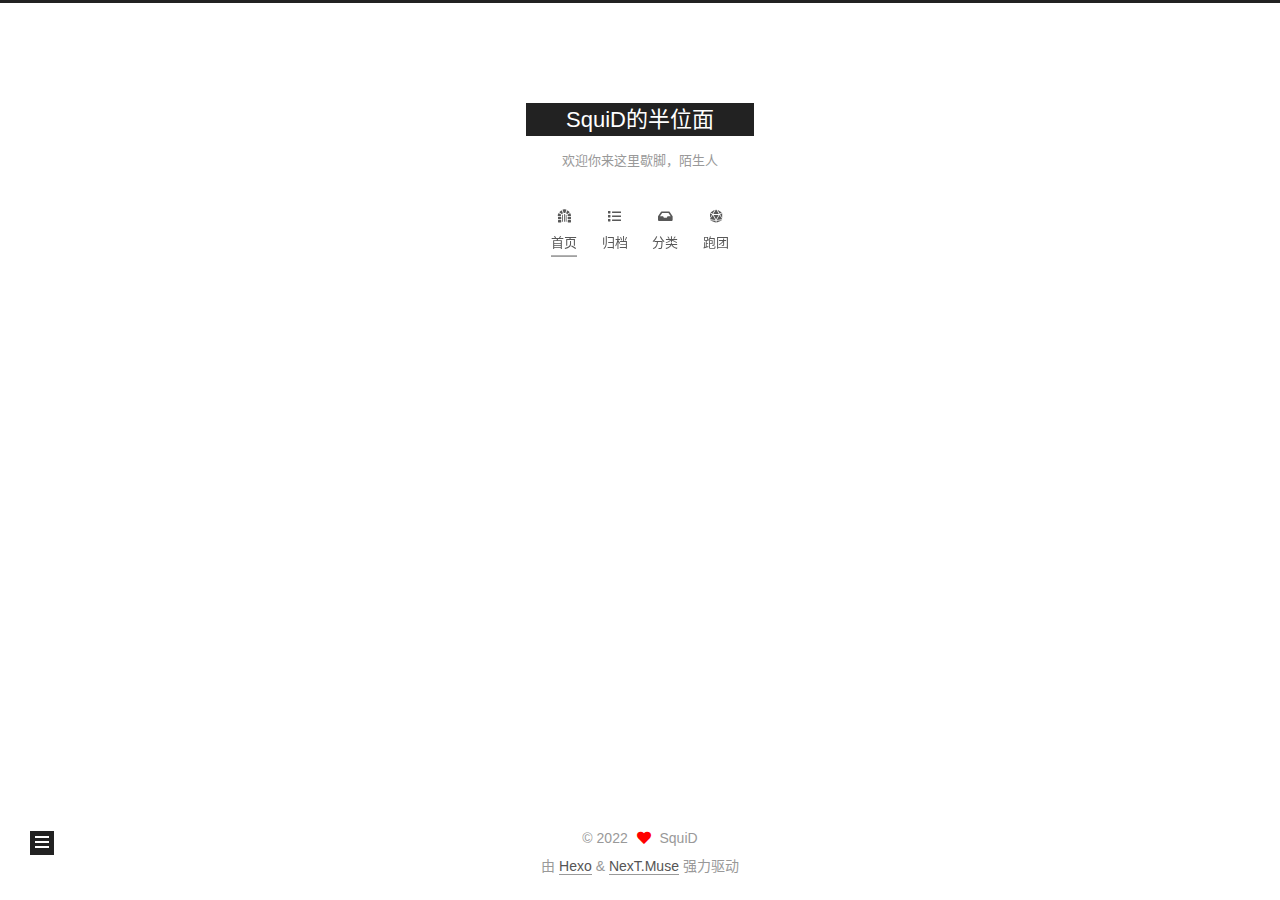
<file: index.html>
<!DOCTYPE html>
<html lang="zh-CN">
<head>
  <meta charset="UTF-8">
<meta name="viewport" content="width=device-width, initial-scale=1, maximum-scale=2">
<meta name="theme-color" content="#222">
<meta name="generator" content="Hexo 6.2.0">
  <link rel="apple-touch-icon" sizes="180x180" href="/images/apple-touch-icon-next.png">
  <link rel="icon" type="image/png" sizes="32x32" href="/images/favicon-32x32-next.png">
  <link rel="icon" type="image/png" sizes="16x16" href="/images/favicon-16x16-next.png">
  <link rel="mask-icon" href="/images/logo.svg" color="#222">

<link rel="stylesheet" href="/css/main.css">


<link rel="stylesheet" href="/lib/font-awesome/css/all.min.css">

<script id="hexo-configurations">
    var NexT = window.NexT || {};
    var CONFIG = {"hostname":"example.com","root":"/","scheme":"Muse","version":"7.8.0","exturl":false,"sidebar":{"position":"left","display":"post","padding":18,"offset":12,"onmobile":false},"copycode":{"enable":false,"show_result":false,"style":null},"back2top":{"enable":true,"sidebar":false,"scrollpercent":false},"bookmark":{"enable":false,"color":"#222","save":"auto"},"fancybox":false,"mediumzoom":false,"lazyload":false,"pangu":false,"comments":{"style":"tabs","active":null,"storage":true,"lazyload":false,"nav":null},"algolia":{"hits":{"per_page":10},"labels":{"input_placeholder":"Search for Posts","hits_empty":"We didn't find any results for the search: ${query}","hits_stats":"${hits} results found in ${time} ms"}},"localsearch":{"enable":false,"trigger":"auto","top_n_per_article":1,"unescape":false,"preload":false},"motion":{"enable":true,"async":false,"transition":{"post_block":"fadeIn","post_header":"slideDownIn","post_body":"slideDownIn","coll_header":"slideLeftIn","sidebar":"slideUpIn"}}};
  </script>

  <meta property="og:type" content="website">
<meta property="og:title" content="SquiD的半位面">
<meta property="og:url" content="http://example.com/index.html">
<meta property="og:site_name" content="SquiD的半位面">
<meta property="og:locale" content="zh_CN">
<meta property="article:author" content="SquiD">
<meta name="twitter:card" content="summary">

<link rel="canonical" href="http://example.com/">


<script id="page-configurations">
  // https://hexo.io/docs/variables.html
  CONFIG.page = {
    sidebar: "",
    isHome : true,
    isPost : false,
    lang   : 'zh-CN'
  };
</script>

  <title>SquiD的半位面</title>
  






  <noscript>
  <style>
  .use-motion .brand,
  .use-motion .menu-item,
  .sidebar-inner,
  .use-motion .post-block,
  .use-motion .pagination,
  .use-motion .comments,
  .use-motion .post-header,
  .use-motion .post-body,
  .use-motion .collection-header { opacity: initial; }

  .use-motion .site-title,
  .use-motion .site-subtitle {
    opacity: initial;
    top: initial;
  }

  .use-motion .logo-line-before i { left: initial; }
  .use-motion .logo-line-after i { right: initial; }
  </style>
</noscript>

</head>

<body itemscope itemtype="http://schema.org/WebPage">
  <div class="container use-motion">
    <div class="headband"></div>

    <header class="header" itemscope itemtype="http://schema.org/WPHeader">
      <div class="header-inner"><div class="site-brand-container">
  <div class="site-nav-toggle">
    <div class="toggle" aria-label="切换导航栏">
      <span class="toggle-line toggle-line-first"></span>
      <span class="toggle-line toggle-line-middle"></span>
      <span class="toggle-line toggle-line-last"></span>
    </div>
  </div>

  <div class="site-meta">

    <a href="/" class="brand" rel="start">
      <span class="logo-line-before"><i></i></span>
      <h1 class="site-title">SquiD的半位面</h1>
      <span class="logo-line-after"><i></i></span>
    </a>
      <p class="site-subtitle" itemprop="description">欢迎你来这里歇脚，陌生人</p>
  </div>

  <div class="site-nav-right">
    <div class="toggle popup-trigger">
    </div>
  </div>
</div>




<nav class="site-nav">
  <ul id="menu" class="main-menu menu">
        <li class="menu-item menu-item-home">

    <a href="/" rel="section"><i class="fa fa-dungeon fa-fw"></i>首页</a>

  </li>
        <li class="menu-item menu-item-archives">

    <a href="/archives/" rel="section"><i class="fa fa-list fa-fw"></i>归档</a>

  </li>
        <li class="menu-item menu-item-categories">

    <a href="/categories/" rel="section"><i class="fa fa-inbox fa-fw"></i>分类</a>

  </li>
        <li class="menu-item menu-item-trpg">

    <a href="/trpg/" rel="section"><i class="fa fa-dice-d20 fa-fw"></i>跑团</a>

  </li>
  </ul>
</nav>




</div>
    </header>

    
  <div class="back-to-top">
    <i class="fa fa-arrow-up"></i>
    <span>0%</span>
  </div>


    <main class="main">
      <div class="main-inner">
        <div class="content-wrap">
          

          <div class="content index posts-expand">
            
      
  
  
  <article itemscope itemtype="http://schema.org/Article" class="post-block" lang="zh-CN">
    <link itemprop="mainEntityOfPage" href="http://example.com/2022/06/09/%E6%AC%A2%E8%BF%8E%E6%9D%A5%E5%88%B0SquiD%E7%9A%84%E5%8D%8A%E4%BD%8D%E9%9D%A2/">

    <span hidden itemprop="author" itemscope itemtype="http://schema.org/Person">
      <meta itemprop="image" content="/images/avatar.gif">
      <meta itemprop="name" content="SquiD">
      <meta itemprop="description" content="">
    </span>

    <span hidden itemprop="publisher" itemscope itemtype="http://schema.org/Organization">
      <meta itemprop="name" content="SquiD的半位面">
    </span>
      <header class="post-header">
        <h2 class="post-title" itemprop="name headline">
          
            <a href="/2022/06/09/%E6%AC%A2%E8%BF%8E%E6%9D%A5%E5%88%B0SquiD%E7%9A%84%E5%8D%8A%E4%BD%8D%E9%9D%A2/" class="post-title-link" itemprop="url">欢迎来到SquiD的半位面</a>
        </h2>

        <div class="post-meta">
            <span class="post-meta-item">
              <span class="post-meta-item-icon">
                <i class="far fa-calendar"></i>
              </span>
              <span class="post-meta-item-text">发表于</span>
              

              <time title="创建时间：2022-06-09 20:53:24 / 修改时间：21:25:51" itemprop="dateCreated datePublished" datetime="2022-06-09T20:53:24+08:00">2022-06-09</time>
            </span>

          

        </div>
      </header>

    
    
    
    <div class="post-body" itemprop="articleBody">

      
          <p>伴随着一点闲暇时光、一点灵机一动、一点奇思妙想和一点小小的研究，SquiD依照远古的资料创造了这个半位面！而正在阅读这篇文章的你，穿越了雾之彼端来到了此地，欢迎你！<br>如你所见，此地现在空空如也。不过这里会一点点建设起来。这里会充满我所喜爱之物（毕竟是我自己的半位面）。会有跑团，会有随笔，会有音乐……相信这里不久后就会变得热闹非凡！但现在我们需要一点时间来调整。<br>如果你看到了这里，那么很荣幸你也将成为SquiD半位面的见证人之一，让我们穿越迷雾踏上更遥远的征途吧！</p>

      
    </div>

    
    
    
      <footer class="post-footer">
        <div class="post-eof"></div>
      </footer>
  </article>
  
  
  


  



          </div>
          

<script>
  window.addEventListener('tabs:register', () => {
    let { activeClass } = CONFIG.comments;
    if (CONFIG.comments.storage) {
      activeClass = localStorage.getItem('comments_active') || activeClass;
    }
    if (activeClass) {
      let activeTab = document.querySelector(`a[href="#comment-${activeClass}"]`);
      if (activeTab) {
        activeTab.click();
      }
    }
  });
  if (CONFIG.comments.storage) {
    window.addEventListener('tabs:click', event => {
      if (!event.target.matches('.tabs-comment .tab-content .tab-pane')) return;
      let commentClass = event.target.classList[1];
      localStorage.setItem('comments_active', commentClass);
    });
  }
</script>

        </div>
          
  
  <div class="toggle sidebar-toggle">
    <span class="toggle-line toggle-line-first"></span>
    <span class="toggle-line toggle-line-middle"></span>
    <span class="toggle-line toggle-line-last"></span>
  </div>

  <aside class="sidebar">
    <div class="sidebar-inner">

      <ul class="sidebar-nav motion-element">
        <li class="sidebar-nav-toc">
          文章目录
        </li>
        <li class="sidebar-nav-overview">
          站点概览
        </li>
      </ul>

      <!--noindex-->
      <div class="post-toc-wrap sidebar-panel">
      </div>
      <!--/noindex-->

      <div class="site-overview-wrap sidebar-panel">
        <div class="site-author motion-element" itemprop="author" itemscope itemtype="http://schema.org/Person">
  <p class="site-author-name" itemprop="name">SquiD</p>
  <div class="site-description" itemprop="description"></div>
</div>
<div class="site-state-wrap motion-element">
  <nav class="site-state">
      <div class="site-state-item site-state-posts">
          <a href="/archives/">
        
          <span class="site-state-item-count">1</span>
          <span class="site-state-item-name">日志</span>
        </a>
      </div>
  </nav>
</div>



      </div>

    </div>
  </aside>
  <div id="sidebar-dimmer"></div>


      </div>
    </main>

    <footer class="footer">
      <div class="footer-inner">
        

        

<div class="copyright">
  
  &copy; 
  <span itemprop="copyrightYear">2022</span>
  <span class="with-love">
    <i class="fa fa-heart"></i>
  </span>
  <span class="author" itemprop="copyrightHolder">SquiD</span>
</div>
  <div class="powered-by">由 <a href="https://hexo.io/" class="theme-link" rel="noopener" target="_blank">Hexo</a> & <a href="https://muse.theme-next.org/" class="theme-link" rel="noopener" target="_blank">NexT.Muse</a> 强力驱动
  </div>

        








      </div>
    </footer>
  </div>

  
  <script src="/lib/anime.min.js"></script>
  <script src="/lib/velocity/velocity.min.js"></script>
  <script src="/lib/velocity/velocity.ui.min.js"></script>

<script src="/js/utils.js"></script>

<script src="/js/motion.js"></script>


<script src="/js/schemes/muse.js"></script>


<script src="/js/next-boot.js"></script>




  















  

  

</body>
</html>
</file>
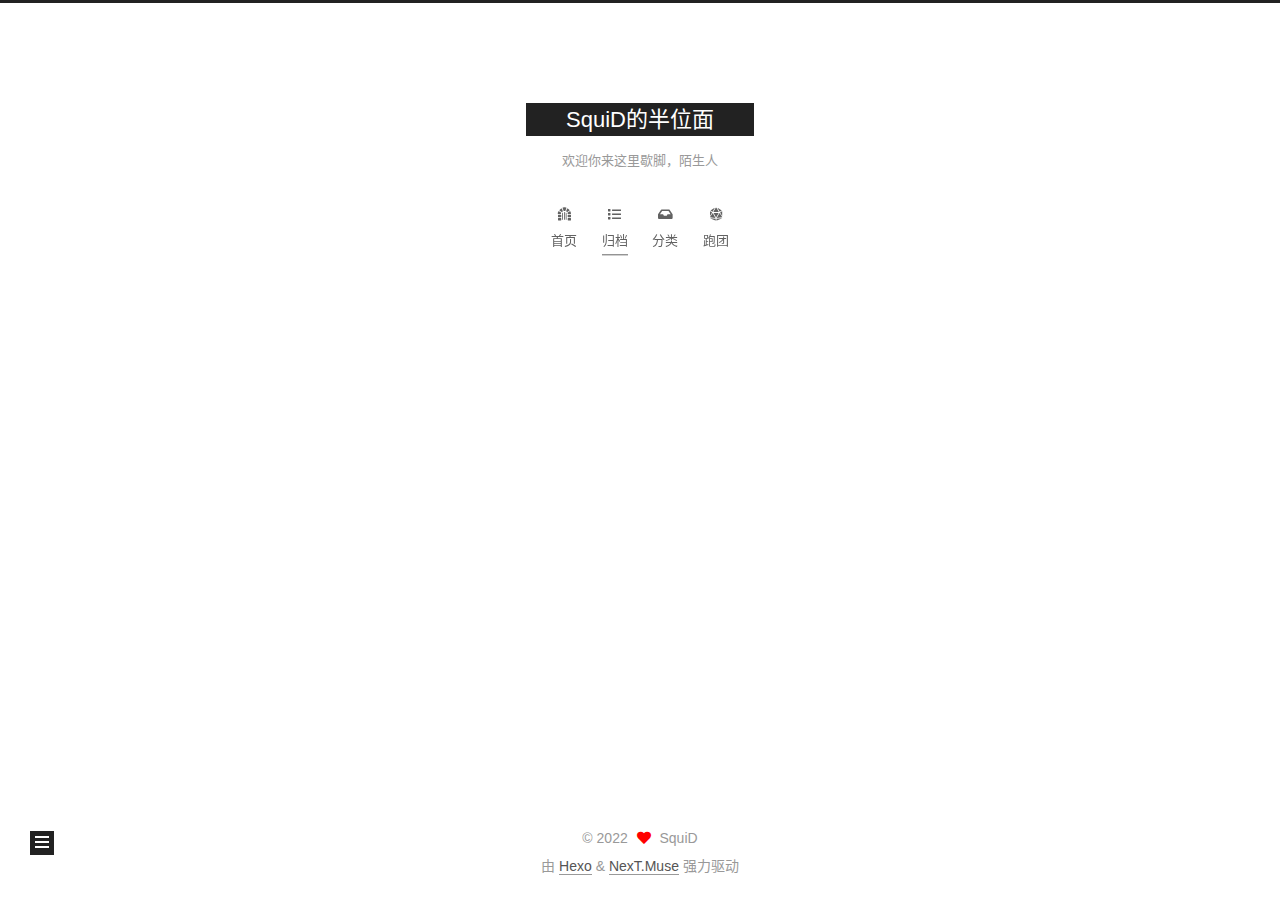
<file: archives/index.html>
<!DOCTYPE html>
<html lang="zh-CN">
<head>
  <meta charset="UTF-8">
<meta name="viewport" content="width=device-width, initial-scale=1, maximum-scale=2">
<meta name="theme-color" content="#222">
<meta name="generator" content="Hexo 6.2.0">
  <link rel="apple-touch-icon" sizes="180x180" href="/images/apple-touch-icon-next.png">
  <link rel="icon" type="image/png" sizes="32x32" href="/images/favicon-32x32-next.png">
  <link rel="icon" type="image/png" sizes="16x16" href="/images/favicon-16x16-next.png">
  <link rel="mask-icon" href="/images/logo.svg" color="#222">

<link rel="stylesheet" href="/css/main.css">


<link rel="stylesheet" href="/lib/font-awesome/css/all.min.css">

<script id="hexo-configurations">
    var NexT = window.NexT || {};
    var CONFIG = {"hostname":"example.com","root":"/","scheme":"Muse","version":"7.8.0","exturl":false,"sidebar":{"position":"left","display":"post","padding":18,"offset":12,"onmobile":false},"copycode":{"enable":false,"show_result":false,"style":null},"back2top":{"enable":true,"sidebar":false,"scrollpercent":false},"bookmark":{"enable":false,"color":"#222","save":"auto"},"fancybox":false,"mediumzoom":false,"lazyload":false,"pangu":false,"comments":{"style":"tabs","active":null,"storage":true,"lazyload":false,"nav":null},"algolia":{"hits":{"per_page":10},"labels":{"input_placeholder":"Search for Posts","hits_empty":"We didn't find any results for the search: ${query}","hits_stats":"${hits} results found in ${time} ms"}},"localsearch":{"enable":false,"trigger":"auto","top_n_per_article":1,"unescape":false,"preload":false},"motion":{"enable":true,"async":false,"transition":{"post_block":"fadeIn","post_header":"slideDownIn","post_body":"slideDownIn","coll_header":"slideLeftIn","sidebar":"slideUpIn"}}};
  </script>

  <meta property="og:type" content="website">
<meta property="og:title" content="SquiD的半位面">
<meta property="og:url" content="http://example.com/archives/index.html">
<meta property="og:site_name" content="SquiD的半位面">
<meta property="og:locale" content="zh_CN">
<meta property="article:author" content="SquiD">
<meta name="twitter:card" content="summary">

<link rel="canonical" href="http://example.com/archives/">


<script id="page-configurations">
  // https://hexo.io/docs/variables.html
  CONFIG.page = {
    sidebar: "",
    isHome : false,
    isPost : false,
    lang   : 'zh-CN'
  };
</script>

  <title>归档 | SquiD的半位面</title>
  






  <noscript>
  <style>
  .use-motion .brand,
  .use-motion .menu-item,
  .sidebar-inner,
  .use-motion .post-block,
  .use-motion .pagination,
  .use-motion .comments,
  .use-motion .post-header,
  .use-motion .post-body,
  .use-motion .collection-header { opacity: initial; }

  .use-motion .site-title,
  .use-motion .site-subtitle {
    opacity: initial;
    top: initial;
  }

  .use-motion .logo-line-before i { left: initial; }
  .use-motion .logo-line-after i { right: initial; }
  </style>
</noscript>

</head>

<body itemscope itemtype="http://schema.org/WebPage">
  <div class="container use-motion">
    <div class="headband"></div>

    <header class="header" itemscope itemtype="http://schema.org/WPHeader">
      <div class="header-inner"><div class="site-brand-container">
  <div class="site-nav-toggle">
    <div class="toggle" aria-label="切换导航栏">
      <span class="toggle-line toggle-line-first"></span>
      <span class="toggle-line toggle-line-middle"></span>
      <span class="toggle-line toggle-line-last"></span>
    </div>
  </div>

  <div class="site-meta">

    <a href="/" class="brand" rel="start">
      <span class="logo-line-before"><i></i></span>
      <h1 class="site-title">SquiD的半位面</h1>
      <span class="logo-line-after"><i></i></span>
    </a>
      <p class="site-subtitle" itemprop="description">欢迎你来这里歇脚，陌生人</p>
  </div>

  <div class="site-nav-right">
    <div class="toggle popup-trigger">
    </div>
  </div>
</div>




<nav class="site-nav">
  <ul id="menu" class="main-menu menu">
        <li class="menu-item menu-item-home">

    <a href="/" rel="section"><i class="fa fa-dungeon fa-fw"></i>首页</a>

  </li>
        <li class="menu-item menu-item-archives">

    <a href="/archives/" rel="section"><i class="fa fa-list fa-fw"></i>归档</a>

  </li>
        <li class="menu-item menu-item-categories">

    <a href="/categories/" rel="section"><i class="fa fa-inbox fa-fw"></i>分类</a>

  </li>
        <li class="menu-item menu-item-trpg">

    <a href="/trpg/" rel="section"><i class="fa fa-dice-d20 fa-fw"></i>跑团</a>

  </li>
  </ul>
</nav>




</div>
    </header>

    
  <div class="back-to-top">
    <i class="fa fa-arrow-up"></i>
    <span>0%</span>
  </div>


    <main class="main">
      <div class="main-inner">
        <div class="content-wrap">
          

          <div class="content archive">
            

  
  
  
  <div class="post-block">
    <div class="posts-collapse">
      <div class="collection-title">
        <span class="collection-header">嗯..! 目前共计 1 篇日志。 继续努力。</span>
      </div>

      
    <div class="collection-year">
      <span class="collection-header">2022</span>
    </div>

  <article itemscope itemtype="http://schema.org/Article">
    <header class="post-header">

      <div class="post-meta">
        <time itemprop="dateCreated"
              datetime="2022-06-09T20:53:24+08:00"
              content="2022-06-09">
          06-09
        </time>
      </div>

      <div class="post-title">
          <a class="post-title-link" href="/2022/06/09/%E6%AC%A2%E8%BF%8E%E6%9D%A5%E5%88%B0SquiD%E7%9A%84%E5%8D%8A%E4%BD%8D%E9%9D%A2/" itemprop="url">
            <span itemprop="name">欢迎来到SquiD的半位面</span>
          </a>
      </div>

    </header>
  </article>


    </div>
  </div>
  
  
  

  



          </div>
          

<script>
  window.addEventListener('tabs:register', () => {
    let { activeClass } = CONFIG.comments;
    if (CONFIG.comments.storage) {
      activeClass = localStorage.getItem('comments_active') || activeClass;
    }
    if (activeClass) {
      let activeTab = document.querySelector(`a[href="#comment-${activeClass}"]`);
      if (activeTab) {
        activeTab.click();
      }
    }
  });
  if (CONFIG.comments.storage) {
    window.addEventListener('tabs:click', event => {
      if (!event.target.matches('.tabs-comment .tab-content .tab-pane')) return;
      let commentClass = event.target.classList[1];
      localStorage.setItem('comments_active', commentClass);
    });
  }
</script>

        </div>
          
  
  <div class="toggle sidebar-toggle">
    <span class="toggle-line toggle-line-first"></span>
    <span class="toggle-line toggle-line-middle"></span>
    <span class="toggle-line toggle-line-last"></span>
  </div>

  <aside class="sidebar">
    <div class="sidebar-inner">

      <ul class="sidebar-nav motion-element">
        <li class="sidebar-nav-toc">
          文章目录
        </li>
        <li class="sidebar-nav-overview">
          站点概览
        </li>
      </ul>

      <!--noindex-->
      <div class="post-toc-wrap sidebar-panel">
      </div>
      <!--/noindex-->

      <div class="site-overview-wrap sidebar-panel">
        <div class="site-author motion-element" itemprop="author" itemscope itemtype="http://schema.org/Person">
  <p class="site-author-name" itemprop="name">SquiD</p>
  <div class="site-description" itemprop="description"></div>
</div>
<div class="site-state-wrap motion-element">
  <nav class="site-state">
      <div class="site-state-item site-state-posts">
          <a href="/archives/">
        
          <span class="site-state-item-count">1</span>
          <span class="site-state-item-name">日志</span>
        </a>
      </div>
  </nav>
</div>



      </div>

    </div>
  </aside>
  <div id="sidebar-dimmer"></div>


      </div>
    </main>

    <footer class="footer">
      <div class="footer-inner">
        

        

<div class="copyright">
  
  &copy; 
  <span itemprop="copyrightYear">2022</span>
  <span class="with-love">
    <i class="fa fa-heart"></i>
  </span>
  <span class="author" itemprop="copyrightHolder">SquiD</span>
</div>
  <div class="powered-by">由 <a href="https://hexo.io/" class="theme-link" rel="noopener" target="_blank">Hexo</a> & <a href="https://muse.theme-next.org/" class="theme-link" rel="noopener" target="_blank">NexT.Muse</a> 强力驱动
  </div>

        








      </div>
    </footer>
  </div>

  
  <script src="/lib/anime.min.js"></script>
  <script src="/lib/velocity/velocity.min.js"></script>
  <script src="/lib/velocity/velocity.ui.min.js"></script>

<script src="/js/utils.js"></script>

<script src="/js/motion.js"></script>


<script src="/js/schemes/muse.js"></script>


<script src="/js/next-boot.js"></script>




  















  

  

</body>
</html>
</file>
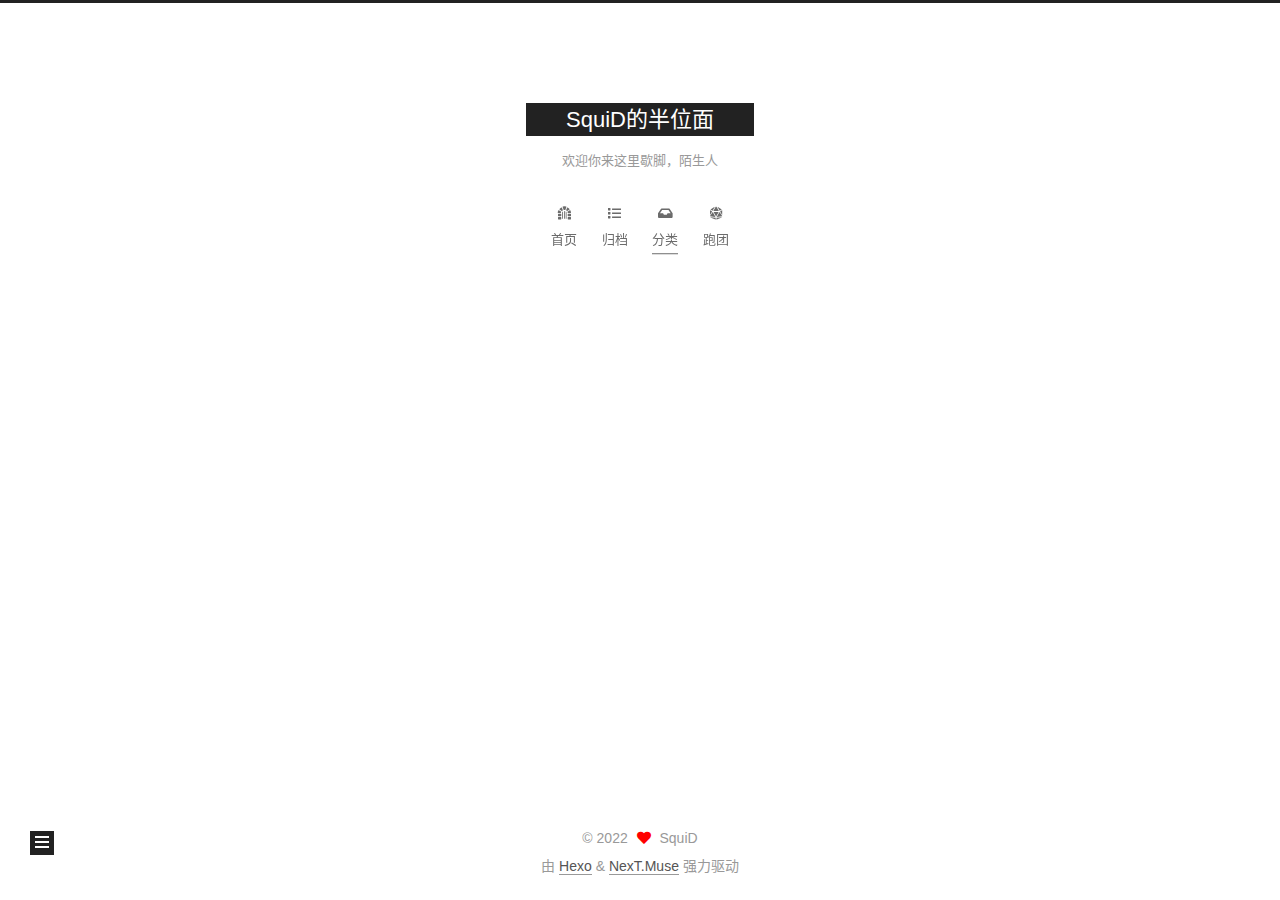
<file: categories/index.html>
<!DOCTYPE html>
<html lang="zh-CN">
<head>
  <meta charset="UTF-8">
<meta name="viewport" content="width=device-width, initial-scale=1, maximum-scale=2">
<meta name="theme-color" content="#222">
<meta name="generator" content="Hexo 6.2.0">
  <link rel="apple-touch-icon" sizes="180x180" href="/images/apple-touch-icon-next.png">
  <link rel="icon" type="image/png" sizes="32x32" href="/images/favicon-32x32-next.png">
  <link rel="icon" type="image/png" sizes="16x16" href="/images/favicon-16x16-next.png">
  <link rel="mask-icon" href="/images/logo.svg" color="#222">

<link rel="stylesheet" href="/css/main.css">


<link rel="stylesheet" href="/lib/font-awesome/css/all.min.css">

<script id="hexo-configurations">
    var NexT = window.NexT || {};
    var CONFIG = {"hostname":"example.com","root":"/","scheme":"Muse","version":"7.8.0","exturl":false,"sidebar":{"position":"left","display":"post","padding":18,"offset":12,"onmobile":false},"copycode":{"enable":false,"show_result":false,"style":null},"back2top":{"enable":true,"sidebar":false,"scrollpercent":false},"bookmark":{"enable":false,"color":"#222","save":"auto"},"fancybox":false,"mediumzoom":false,"lazyload":false,"pangu":false,"comments":{"style":"tabs","active":null,"storage":true,"lazyload":false,"nav":null},"algolia":{"hits":{"per_page":10},"labels":{"input_placeholder":"Search for Posts","hits_empty":"We didn't find any results for the search: ${query}","hits_stats":"${hits} results found in ${time} ms"}},"localsearch":{"enable":false,"trigger":"auto","top_n_per_article":1,"unescape":false,"preload":false},"motion":{"enable":true,"async":false,"transition":{"post_block":"fadeIn","post_header":"slideDownIn","post_body":"slideDownIn","coll_header":"slideLeftIn","sidebar":"slideUpIn"}}};
  </script>

  <meta property="og:type" content="website">
<meta property="og:title" content="分类">
<meta property="og:url" content="http://example.com/categories/index.html">
<meta property="og:site_name" content="SquiD的半位面">
<meta property="og:locale" content="zh_CN">
<meta property="article:published_time" content="2022-06-09T13:50:27.000Z">
<meta property="article:modified_time" content="2022-06-09T14:02:43.456Z">
<meta property="article:author" content="SquiD">
<meta name="twitter:card" content="summary">

<link rel="canonical" href="http://example.com/categories/">


<script id="page-configurations">
  // https://hexo.io/docs/variables.html
  CONFIG.page = {
    sidebar: "",
    isHome : false,
    isPost : false,
    lang   : 'zh-CN'
  };
</script>

  <title>分类 | SquiD的半位面
</title>
  






  <noscript>
  <style>
  .use-motion .brand,
  .use-motion .menu-item,
  .sidebar-inner,
  .use-motion .post-block,
  .use-motion .pagination,
  .use-motion .comments,
  .use-motion .post-header,
  .use-motion .post-body,
  .use-motion .collection-header { opacity: initial; }

  .use-motion .site-title,
  .use-motion .site-subtitle {
    opacity: initial;
    top: initial;
  }

  .use-motion .logo-line-before i { left: initial; }
  .use-motion .logo-line-after i { right: initial; }
  </style>
</noscript>

</head>

<body itemscope itemtype="http://schema.org/WebPage">
  <div class="container use-motion">
    <div class="headband"></div>

    <header class="header" itemscope itemtype="http://schema.org/WPHeader">
      <div class="header-inner"><div class="site-brand-container">
  <div class="site-nav-toggle">
    <div class="toggle" aria-label="切换导航栏">
      <span class="toggle-line toggle-line-first"></span>
      <span class="toggle-line toggle-line-middle"></span>
      <span class="toggle-line toggle-line-last"></span>
    </div>
  </div>

  <div class="site-meta">

    <a href="/" class="brand" rel="start">
      <span class="logo-line-before"><i></i></span>
      <h1 class="site-title">SquiD的半位面</h1>
      <span class="logo-line-after"><i></i></span>
    </a>
      <p class="site-subtitle" itemprop="description">欢迎你来这里歇脚，陌生人</p>
  </div>

  <div class="site-nav-right">
    <div class="toggle popup-trigger">
    </div>
  </div>
</div>




<nav class="site-nav">
  <ul id="menu" class="main-menu menu">
        <li class="menu-item menu-item-home">

    <a href="/" rel="section"><i class="fa fa-dungeon fa-fw"></i>首页</a>

  </li>
        <li class="menu-item menu-item-archives">

    <a href="/archives/" rel="section"><i class="fa fa-list fa-fw"></i>归档</a>

  </li>
        <li class="menu-item menu-item-categories">

    <a href="/categories/" rel="section"><i class="fa fa-inbox fa-fw"></i>分类</a>

  </li>
        <li class="menu-item menu-item-trpg">

    <a href="/trpg/" rel="section"><i class="fa fa-dice-d20 fa-fw"></i>跑团</a>

  </li>
  </ul>
</nav>




</div>
    </header>

    
  <div class="back-to-top">
    <i class="fa fa-arrow-up"></i>
    <span>0%</span>
  </div>


    <main class="main">
      <div class="main-inner">
        <div class="content-wrap">
          
  
  

          <div class="content page posts-expand">
            

    
    
    
    <div class="post-block" lang="zh-CN">
      <header class="post-header">

<h1 class="post-title" itemprop="name headline">分类
</h1>

<div class="post-meta">
  

</div>

</header>

      
      
      
      <div class="post-body">
          <div class="category-all-page">
            <div class="category-all-title">
              暂无分类
            </div>
            <div class="category-all">
              
            </div>
          </div>
        
      </div>
      
      
      
    </div>
    

    
    
    


          </div>
          

<script>
  window.addEventListener('tabs:register', () => {
    let { activeClass } = CONFIG.comments;
    if (CONFIG.comments.storage) {
      activeClass = localStorage.getItem('comments_active') || activeClass;
    }
    if (activeClass) {
      let activeTab = document.querySelector(`a[href="#comment-${activeClass}"]`);
      if (activeTab) {
        activeTab.click();
      }
    }
  });
  if (CONFIG.comments.storage) {
    window.addEventListener('tabs:click', event => {
      if (!event.target.matches('.tabs-comment .tab-content .tab-pane')) return;
      let commentClass = event.target.classList[1];
      localStorage.setItem('comments_active', commentClass);
    });
  }
</script>

        </div>
          
  
  <div class="toggle sidebar-toggle">
    <span class="toggle-line toggle-line-first"></span>
    <span class="toggle-line toggle-line-middle"></span>
    <span class="toggle-line toggle-line-last"></span>
  </div>

  <aside class="sidebar">
    <div class="sidebar-inner">

      <ul class="sidebar-nav motion-element">
        <li class="sidebar-nav-toc">
          文章目录
        </li>
        <li class="sidebar-nav-overview">
          站点概览
        </li>
      </ul>

      <!--noindex-->
      <div class="post-toc-wrap sidebar-panel">
      </div>
      <!--/noindex-->

      <div class="site-overview-wrap sidebar-panel">
        <div class="site-author motion-element" itemprop="author" itemscope itemtype="http://schema.org/Person">
  <p class="site-author-name" itemprop="name">SquiD</p>
  <div class="site-description" itemprop="description"></div>
</div>
<div class="site-state-wrap motion-element">
  <nav class="site-state">
      <div class="site-state-item site-state-posts">
          <a href="/archives/">
        
          <span class="site-state-item-count">1</span>
          <span class="site-state-item-name">日志</span>
        </a>
      </div>
  </nav>
</div>



      </div>

    </div>
  </aside>
  <div id="sidebar-dimmer"></div>


      </div>
    </main>

    <footer class="footer">
      <div class="footer-inner">
        

        

<div class="copyright">
  
  &copy; 
  <span itemprop="copyrightYear">2022</span>
  <span class="with-love">
    <i class="fa fa-heart"></i>
  </span>
  <span class="author" itemprop="copyrightHolder">SquiD</span>
</div>
  <div class="powered-by">由 <a href="https://hexo.io/" class="theme-link" rel="noopener" target="_blank">Hexo</a> & <a href="https://muse.theme-next.org/" class="theme-link" rel="noopener" target="_blank">NexT.Muse</a> 强力驱动
  </div>

        








      </div>
    </footer>
  </div>

  
  <script src="/lib/anime.min.js"></script>
  <script src="/lib/velocity/velocity.min.js"></script>
  <script src="/lib/velocity/velocity.ui.min.js"></script>

<script src="/js/utils.js"></script>

<script src="/js/motion.js"></script>


<script src="/js/schemes/muse.js"></script>


<script src="/js/next-boot.js"></script>




  















  

  

</body>
</html>
</file>
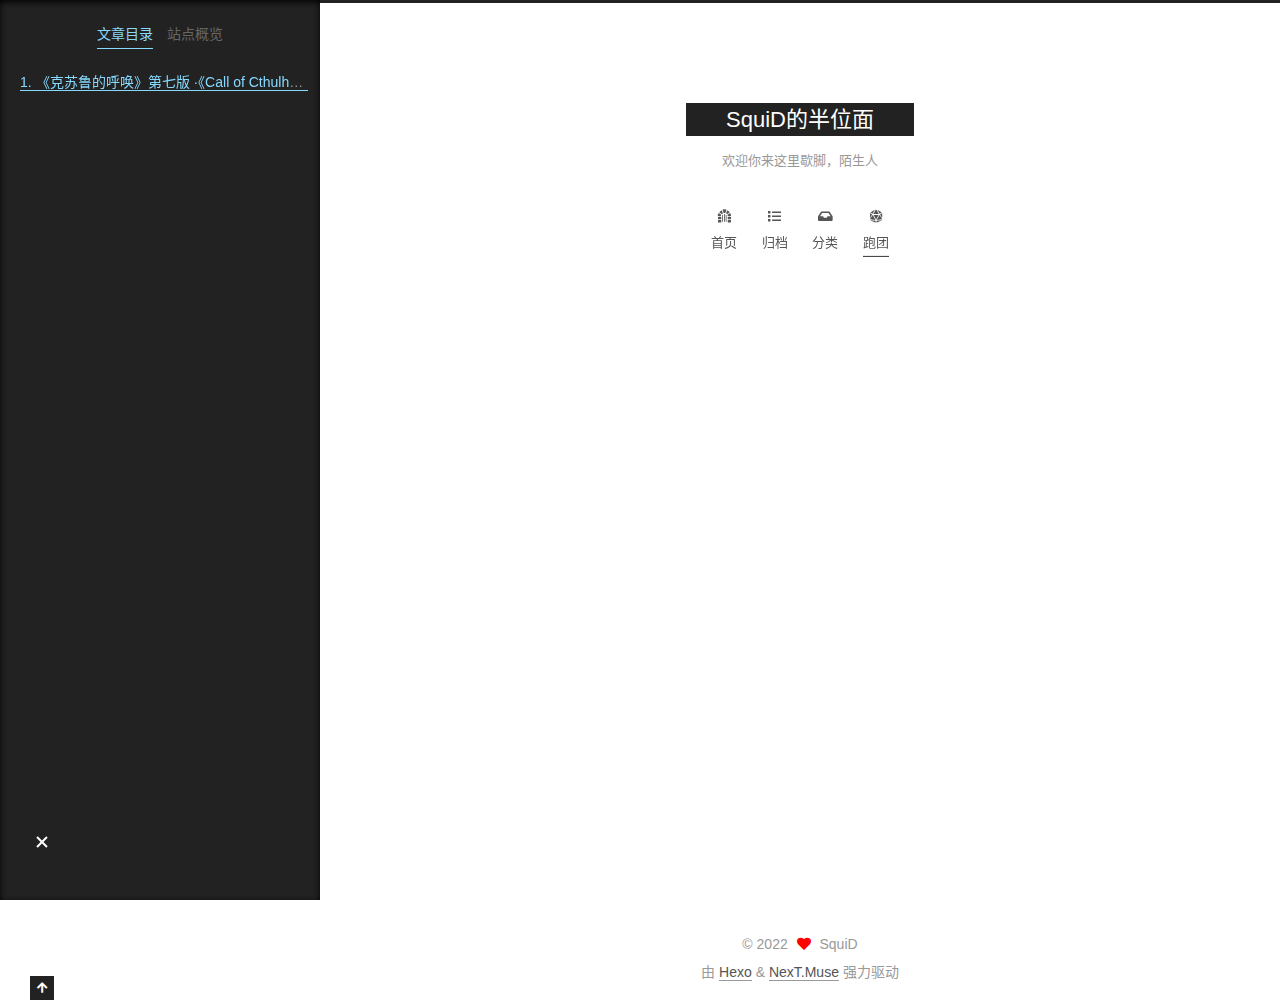
<file: trpg/index.html>
<!DOCTYPE html>
<html lang="zh-CN">
<head>
  <meta charset="UTF-8">
<meta name="viewport" content="width=device-width, initial-scale=1, maximum-scale=2">
<meta name="theme-color" content="#222">
<meta name="generator" content="Hexo 6.2.0">
  <link rel="apple-touch-icon" sizes="180x180" href="/images/apple-touch-icon-next.png">
  <link rel="icon" type="image/png" sizes="32x32" href="/images/favicon-32x32-next.png">
  <link rel="icon" type="image/png" sizes="16x16" href="/images/favicon-16x16-next.png">
  <link rel="mask-icon" href="/images/logo.svg" color="#222">

<link rel="stylesheet" href="/css/main.css">


<link rel="stylesheet" href="/lib/font-awesome/css/all.min.css">

<script id="hexo-configurations">
    var NexT = window.NexT || {};
    var CONFIG = {"hostname":"example.com","root":"/","scheme":"Muse","version":"7.8.0","exturl":false,"sidebar":{"position":"left","display":"post","padding":18,"offset":12,"onmobile":false},"copycode":{"enable":false,"show_result":false,"style":null},"back2top":{"enable":true,"sidebar":false,"scrollpercent":false},"bookmark":{"enable":false,"color":"#222","save":"auto"},"fancybox":false,"mediumzoom":false,"lazyload":false,"pangu":false,"comments":{"style":"tabs","active":null,"storage":true,"lazyload":false,"nav":null},"algolia":{"hits":{"per_page":10},"labels":{"input_placeholder":"Search for Posts","hits_empty":"We didn't find any results for the search: ${query}","hits_stats":"${hits} results found in ${time} ms"}},"localsearch":{"enable":false,"trigger":"auto","top_n_per_article":1,"unescape":false,"preload":false},"motion":{"enable":true,"async":false,"transition":{"post_block":"fadeIn","post_header":"slideDownIn","post_body":"slideDownIn","coll_header":"slideLeftIn","sidebar":"slideUpIn"}}};
  </script>

  <meta name="description" content="跑团即桌面角色扮演游戏，可以让玩家在不同的世界观下体验与现实生活截然不同的故事与冒险。而这个位面恰好有一个TRPG图书馆，可以让你查阅跑团所需的各种资料。 这里会整理跑团常用的各种规则、扩展、工具和其他资料，绝大部分内容都来自互联网，并且为了方便查阅，擅自修改了文件名。部分内容是在各个跑团群里收集来的，因此原网址或译者不详。仅供学习交流使用下载。  《克苏鲁的呼唤》第七版 ·《Call of Ct">
<meta property="og:type" content="website">
<meta property="og:title" content="TRPG跑团">
<meta property="og:url" content="http://example.com/trpg/index.html">
<meta property="og:site_name" content="SquiD的半位面">
<meta property="og:description" content="跑团即桌面角色扮演游戏，可以让玩家在不同的世界观下体验与现实生活截然不同的故事与冒险。而这个位面恰好有一个TRPG图书馆，可以让你查阅跑团所需的各种资料。 这里会整理跑团常用的各种规则、扩展、工具和其他资料，绝大部分内容都来自互联网，并且为了方便查阅，擅自修改了文件名。部分内容是在各个跑团群里收集来的，因此原网址或译者不详。仅供学习交流使用下载。  《克苏鲁的呼唤》第七版 ·《Call of Ct">
<meta property="og:locale" content="zh_CN">
<meta property="article:published_time" content="2022-06-09T14:28:23.000Z">
<meta property="article:modified_time" content="2022-06-09T15:47:16.971Z">
<meta property="article:author" content="SquiD">
<meta name="twitter:card" content="summary">

<link rel="canonical" href="http://example.com/trpg/">


<script id="page-configurations">
  // https://hexo.io/docs/variables.html
  CONFIG.page = {
    sidebar: "",
    isHome : false,
    isPost : false,
    lang   : 'zh-CN'
  };
</script>

  <title>TRPG跑团 | SquiD的半位面
</title>
  






  <noscript>
  <style>
  .use-motion .brand,
  .use-motion .menu-item,
  .sidebar-inner,
  .use-motion .post-block,
  .use-motion .pagination,
  .use-motion .comments,
  .use-motion .post-header,
  .use-motion .post-body,
  .use-motion .collection-header { opacity: initial; }

  .use-motion .site-title,
  .use-motion .site-subtitle {
    opacity: initial;
    top: initial;
  }

  .use-motion .logo-line-before i { left: initial; }
  .use-motion .logo-line-after i { right: initial; }
  </style>
</noscript>

</head>

<body itemscope itemtype="http://schema.org/WebPage">
  <div class="container use-motion">
    <div class="headband"></div>

    <header class="header" itemscope itemtype="http://schema.org/WPHeader">
      <div class="header-inner"><div class="site-brand-container">
  <div class="site-nav-toggle">
    <div class="toggle" aria-label="切换导航栏">
      <span class="toggle-line toggle-line-first"></span>
      <span class="toggle-line toggle-line-middle"></span>
      <span class="toggle-line toggle-line-last"></span>
    </div>
  </div>

  <div class="site-meta">

    <a href="/" class="brand" rel="start">
      <span class="logo-line-before"><i></i></span>
      <h1 class="site-title">SquiD的半位面</h1>
      <span class="logo-line-after"><i></i></span>
    </a>
      <p class="site-subtitle" itemprop="description">欢迎你来这里歇脚，陌生人</p>
  </div>

  <div class="site-nav-right">
    <div class="toggle popup-trigger">
    </div>
  </div>
</div>




<nav class="site-nav">
  <ul id="menu" class="main-menu menu">
        <li class="menu-item menu-item-home">

    <a href="/" rel="section"><i class="fa fa-dungeon fa-fw"></i>首页</a>

  </li>
        <li class="menu-item menu-item-archives">

    <a href="/archives/" rel="section"><i class="fa fa-list fa-fw"></i>归档</a>

  </li>
        <li class="menu-item menu-item-categories">

    <a href="/categories/" rel="section"><i class="fa fa-inbox fa-fw"></i>分类</a>

  </li>
        <li class="menu-item menu-item-trpg">

    <a href="/trpg/" rel="section"><i class="fa fa-dice-d20 fa-fw"></i>跑团</a>

  </li>
  </ul>
</nav>




</div>
    </header>

    
  <div class="back-to-top">
    <i class="fa fa-arrow-up"></i>
    <span>0%</span>
  </div>


    <main class="main">
      <div class="main-inner">
        <div class="content-wrap">
          
  
  

          <div class="content page posts-expand">
            

    
    
    
    <div class="post-block" lang="zh-CN">
      <header class="post-header">

<h1 class="post-title" itemprop="name headline">TRPG跑团
</h1>

<div class="post-meta">
  

</div>

</header>

      
      
      
      <div class="post-body">
          <p>跑团即桌面角色扮演游戏，可以让玩家在不同的世界观下体验与现实生活截然不同的故事与冒险。而这个位面恰好有一个TRPG图书馆，可以让你查阅跑团所需的各种资料。</p>
<p>这里会整理跑团常用的各种规则、扩展、工具和其他资料，绝大部分内容都来自互联网，并且为了方便查阅，擅自修改了文件名。部分内容是在各个跑团群里收集来的，因此原网址或译者不详。仅供学习交流使用下载。</p>
<hr>
<h1 id="《克苏鲁的呼唤》第七版-·《Call-of-Cthulhu》7th"><a href="#《克苏鲁的呼唤》第七版-·《Call-of-Cthulhu》7th" class="headerlink" title="《克苏鲁的呼唤》第七版 ·《Call of Cthulhu》7th"></a>《克苏鲁的呼唤》第七版 ·《Call of Cthulhu》7th</h1><ul>
<li>[COC 7th核心规则书](G:\TRPG图书馆\规则与拓展\COC 7TH\COC 7th 核心规则书v1.2.1.pdf)</li>
</ul>

      </div>
      
      
      
    </div>
    

    
    
    


          </div>
          

<script>
  window.addEventListener('tabs:register', () => {
    let { activeClass } = CONFIG.comments;
    if (CONFIG.comments.storage) {
      activeClass = localStorage.getItem('comments_active') || activeClass;
    }
    if (activeClass) {
      let activeTab = document.querySelector(`a[href="#comment-${activeClass}"]`);
      if (activeTab) {
        activeTab.click();
      }
    }
  });
  if (CONFIG.comments.storage) {
    window.addEventListener('tabs:click', event => {
      if (!event.target.matches('.tabs-comment .tab-content .tab-pane')) return;
      let commentClass = event.target.classList[1];
      localStorage.setItem('comments_active', commentClass);
    });
  }
</script>

        </div>
          
  
  <div class="toggle sidebar-toggle">
    <span class="toggle-line toggle-line-first"></span>
    <span class="toggle-line toggle-line-middle"></span>
    <span class="toggle-line toggle-line-last"></span>
  </div>

  <aside class="sidebar">
    <div class="sidebar-inner">

      <ul class="sidebar-nav motion-element">
        <li class="sidebar-nav-toc">
          文章目录
        </li>
        <li class="sidebar-nav-overview">
          站点概览
        </li>
      </ul>

      <!--noindex-->
      <div class="post-toc-wrap sidebar-panel">
          <div class="post-toc motion-element"><ol class="nav"><li class="nav-item nav-level-1"><a class="nav-link" href="#%E3%80%8A%E5%85%8B%E8%8B%8F%E9%B2%81%E7%9A%84%E5%91%BC%E5%94%A4%E3%80%8B%E7%AC%AC%E4%B8%83%E7%89%88-%C2%B7%E3%80%8ACall-of-Cthulhu%E3%80%8B7th"><span class="nav-number">1.</span> <span class="nav-text">《克苏鲁的呼唤》第七版 ·《Call of Cthulhu》7th</span></a></li></ol></div>
      </div>
      <!--/noindex-->

      <div class="site-overview-wrap sidebar-panel">
        <div class="site-author motion-element" itemprop="author" itemscope itemtype="http://schema.org/Person">
  <p class="site-author-name" itemprop="name">SquiD</p>
  <div class="site-description" itemprop="description"></div>
</div>
<div class="site-state-wrap motion-element">
  <nav class="site-state">
      <div class="site-state-item site-state-posts">
          <a href="/archives/">
        
          <span class="site-state-item-count">1</span>
          <span class="site-state-item-name">日志</span>
        </a>
      </div>
  </nav>
</div>



      </div>

    </div>
  </aside>
  <div id="sidebar-dimmer"></div>


      </div>
    </main>

    <footer class="footer">
      <div class="footer-inner">
        

        

<div class="copyright">
  
  &copy; 
  <span itemprop="copyrightYear">2022</span>
  <span class="with-love">
    <i class="fa fa-heart"></i>
  </span>
  <span class="author" itemprop="copyrightHolder">SquiD</span>
</div>
  <div class="powered-by">由 <a href="https://hexo.io/" class="theme-link" rel="noopener" target="_blank">Hexo</a> & <a href="https://muse.theme-next.org/" class="theme-link" rel="noopener" target="_blank">NexT.Muse</a> 强力驱动
  </div>

        








      </div>
    </footer>
  </div>

  
  <script src="/lib/anime.min.js"></script>
  <script src="/lib/velocity/velocity.min.js"></script>
  <script src="/lib/velocity/velocity.ui.min.js"></script>

<script src="/js/utils.js"></script>

<script src="/js/motion.js"></script>


<script src="/js/schemes/muse.js"></script>


<script src="/js/next-boot.js"></script>




  















  

  

</body>
</html>
</file>
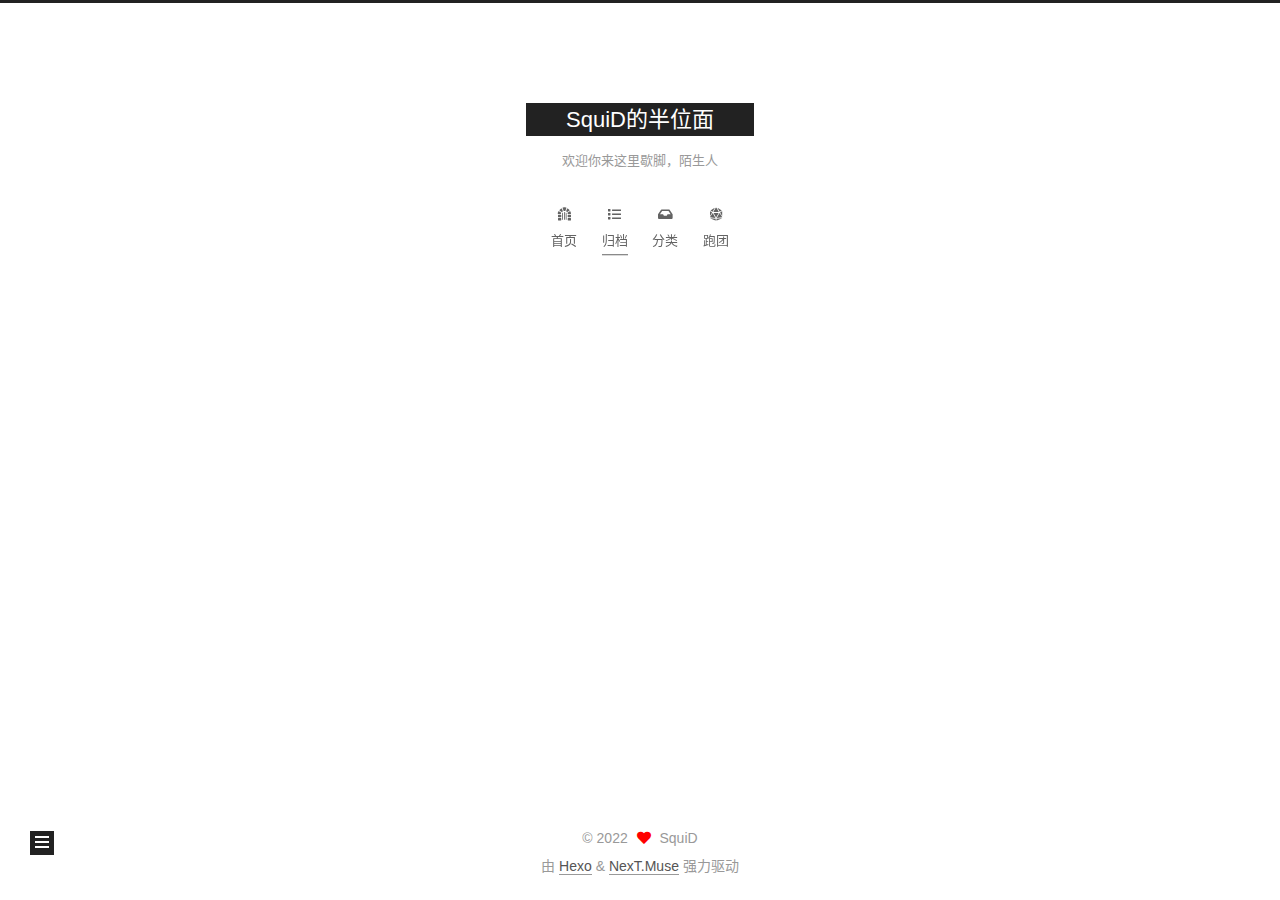
<file: archives/2022/index.html>
<!DOCTYPE html>
<html lang="zh-CN">
<head>
  <meta charset="UTF-8">
<meta name="viewport" content="width=device-width, initial-scale=1, maximum-scale=2">
<meta name="theme-color" content="#222">
<meta name="generator" content="Hexo 6.2.0">
  <link rel="apple-touch-icon" sizes="180x180" href="/images/apple-touch-icon-next.png">
  <link rel="icon" type="image/png" sizes="32x32" href="/images/favicon-32x32-next.png">
  <link rel="icon" type="image/png" sizes="16x16" href="/images/favicon-16x16-next.png">
  <link rel="mask-icon" href="/images/logo.svg" color="#222">

<link rel="stylesheet" href="/css/main.css">


<link rel="stylesheet" href="/lib/font-awesome/css/all.min.css">

<script id="hexo-configurations">
    var NexT = window.NexT || {};
    var CONFIG = {"hostname":"example.com","root":"/","scheme":"Muse","version":"7.8.0","exturl":false,"sidebar":{"position":"left","display":"post","padding":18,"offset":12,"onmobile":false},"copycode":{"enable":false,"show_result":false,"style":null},"back2top":{"enable":true,"sidebar":false,"scrollpercent":false},"bookmark":{"enable":false,"color":"#222","save":"auto"},"fancybox":false,"mediumzoom":false,"lazyload":false,"pangu":false,"comments":{"style":"tabs","active":null,"storage":true,"lazyload":false,"nav":null},"algolia":{"hits":{"per_page":10},"labels":{"input_placeholder":"Search for Posts","hits_empty":"We didn't find any results for the search: ${query}","hits_stats":"${hits} results found in ${time} ms"}},"localsearch":{"enable":false,"trigger":"auto","top_n_per_article":1,"unescape":false,"preload":false},"motion":{"enable":true,"async":false,"transition":{"post_block":"fadeIn","post_header":"slideDownIn","post_body":"slideDownIn","coll_header":"slideLeftIn","sidebar":"slideUpIn"}}};
  </script>

  <meta property="og:type" content="website">
<meta property="og:title" content="SquiD的半位面">
<meta property="og:url" content="http://example.com/archives/2022/index.html">
<meta property="og:site_name" content="SquiD的半位面">
<meta property="og:locale" content="zh_CN">
<meta property="article:author" content="SquiD">
<meta name="twitter:card" content="summary">

<link rel="canonical" href="http://example.com/archives/2022/">


<script id="page-configurations">
  // https://hexo.io/docs/variables.html
  CONFIG.page = {
    sidebar: "",
    isHome : false,
    isPost : false,
    lang   : 'zh-CN'
  };
</script>

  <title>归档 | SquiD的半位面</title>
  






  <noscript>
  <style>
  .use-motion .brand,
  .use-motion .menu-item,
  .sidebar-inner,
  .use-motion .post-block,
  .use-motion .pagination,
  .use-motion .comments,
  .use-motion .post-header,
  .use-motion .post-body,
  .use-motion .collection-header { opacity: initial; }

  .use-motion .site-title,
  .use-motion .site-subtitle {
    opacity: initial;
    top: initial;
  }

  .use-motion .logo-line-before i { left: initial; }
  .use-motion .logo-line-after i { right: initial; }
  </style>
</noscript>

</head>

<body itemscope itemtype="http://schema.org/WebPage">
  <div class="container use-motion">
    <div class="headband"></div>

    <header class="header" itemscope itemtype="http://schema.org/WPHeader">
      <div class="header-inner"><div class="site-brand-container">
  <div class="site-nav-toggle">
    <div class="toggle" aria-label="切换导航栏">
      <span class="toggle-line toggle-line-first"></span>
      <span class="toggle-line toggle-line-middle"></span>
      <span class="toggle-line toggle-line-last"></span>
    </div>
  </div>

  <div class="site-meta">

    <a href="/" class="brand" rel="start">
      <span class="logo-line-before"><i></i></span>
      <h1 class="site-title">SquiD的半位面</h1>
      <span class="logo-line-after"><i></i></span>
    </a>
      <p class="site-subtitle" itemprop="description">欢迎你来这里歇脚，陌生人</p>
  </div>

  <div class="site-nav-right">
    <div class="toggle popup-trigger">
    </div>
  </div>
</div>




<nav class="site-nav">
  <ul id="menu" class="main-menu menu">
        <li class="menu-item menu-item-home">

    <a href="/" rel="section"><i class="fa fa-dungeon fa-fw"></i>首页</a>

  </li>
        <li class="menu-item menu-item-archives">

    <a href="/archives/" rel="section"><i class="fa fa-list fa-fw"></i>归档</a>

  </li>
        <li class="menu-item menu-item-categories">

    <a href="/categories/" rel="section"><i class="fa fa-inbox fa-fw"></i>分类</a>

  </li>
        <li class="menu-item menu-item-trpg">

    <a href="/trpg/" rel="section"><i class="fa fa-dice-d20 fa-fw"></i>跑团</a>

  </li>
  </ul>
</nav>




</div>
    </header>

    
  <div class="back-to-top">
    <i class="fa fa-arrow-up"></i>
    <span>0%</span>
  </div>


    <main class="main">
      <div class="main-inner">
        <div class="content-wrap">
          

          <div class="content archive">
            

  
  
  
  <div class="post-block">
    <div class="posts-collapse">
      <div class="collection-title">
        <span class="collection-header">嗯..! 目前共计 1 篇日志。 继续努力。</span>
      </div>

      
    <div class="collection-year">
      <span class="collection-header">2022</span>
    </div>

  <article itemscope itemtype="http://schema.org/Article">
    <header class="post-header">

      <div class="post-meta">
        <time itemprop="dateCreated"
              datetime="2022-06-09T20:53:24+08:00"
              content="2022-06-09">
          06-09
        </time>
      </div>

      <div class="post-title">
          <a class="post-title-link" href="/2022/06/09/%E6%AC%A2%E8%BF%8E%E6%9D%A5%E5%88%B0SquiD%E7%9A%84%E5%8D%8A%E4%BD%8D%E9%9D%A2/" itemprop="url">
            <span itemprop="name">欢迎来到SquiD的半位面</span>
          </a>
      </div>

    </header>
  </article>


    </div>
  </div>
  
  
  

  



          </div>
          

<script>
  window.addEventListener('tabs:register', () => {
    let { activeClass } = CONFIG.comments;
    if (CONFIG.comments.storage) {
      activeClass = localStorage.getItem('comments_active') || activeClass;
    }
    if (activeClass) {
      let activeTab = document.querySelector(`a[href="#comment-${activeClass}"]`);
      if (activeTab) {
        activeTab.click();
      }
    }
  });
  if (CONFIG.comments.storage) {
    window.addEventListener('tabs:click', event => {
      if (!event.target.matches('.tabs-comment .tab-content .tab-pane')) return;
      let commentClass = event.target.classList[1];
      localStorage.setItem('comments_active', commentClass);
    });
  }
</script>

        </div>
          
  
  <div class="toggle sidebar-toggle">
    <span class="toggle-line toggle-line-first"></span>
    <span class="toggle-line toggle-line-middle"></span>
    <span class="toggle-line toggle-line-last"></span>
  </div>

  <aside class="sidebar">
    <div class="sidebar-inner">

      <ul class="sidebar-nav motion-element">
        <li class="sidebar-nav-toc">
          文章目录
        </li>
        <li class="sidebar-nav-overview">
          站点概览
        </li>
      </ul>

      <!--noindex-->
      <div class="post-toc-wrap sidebar-panel">
      </div>
      <!--/noindex-->

      <div class="site-overview-wrap sidebar-panel">
        <div class="site-author motion-element" itemprop="author" itemscope itemtype="http://schema.org/Person">
  <p class="site-author-name" itemprop="name">SquiD</p>
  <div class="site-description" itemprop="description"></div>
</div>
<div class="site-state-wrap motion-element">
  <nav class="site-state">
      <div class="site-state-item site-state-posts">
          <a href="/archives/">
        
          <span class="site-state-item-count">1</span>
          <span class="site-state-item-name">日志</span>
        </a>
      </div>
  </nav>
</div>



      </div>

    </div>
  </aside>
  <div id="sidebar-dimmer"></div>


      </div>
    </main>

    <footer class="footer">
      <div class="footer-inner">
        

        

<div class="copyright">
  
  &copy; 
  <span itemprop="copyrightYear">2022</span>
  <span class="with-love">
    <i class="fa fa-heart"></i>
  </span>
  <span class="author" itemprop="copyrightHolder">SquiD</span>
</div>
  <div class="powered-by">由 <a href="https://hexo.io/" class="theme-link" rel="noopener" target="_blank">Hexo</a> & <a href="https://muse.theme-next.org/" class="theme-link" rel="noopener" target="_blank">NexT.Muse</a> 强力驱动
  </div>

        








      </div>
    </footer>
  </div>

  
  <script src="/lib/anime.min.js"></script>
  <script src="/lib/velocity/velocity.min.js"></script>
  <script src="/lib/velocity/velocity.ui.min.js"></script>

<script src="/js/utils.js"></script>

<script src="/js/motion.js"></script>


<script src="/js/schemes/muse.js"></script>


<script src="/js/next-boot.js"></script>




  















  

  

</body>
</html>
</file>
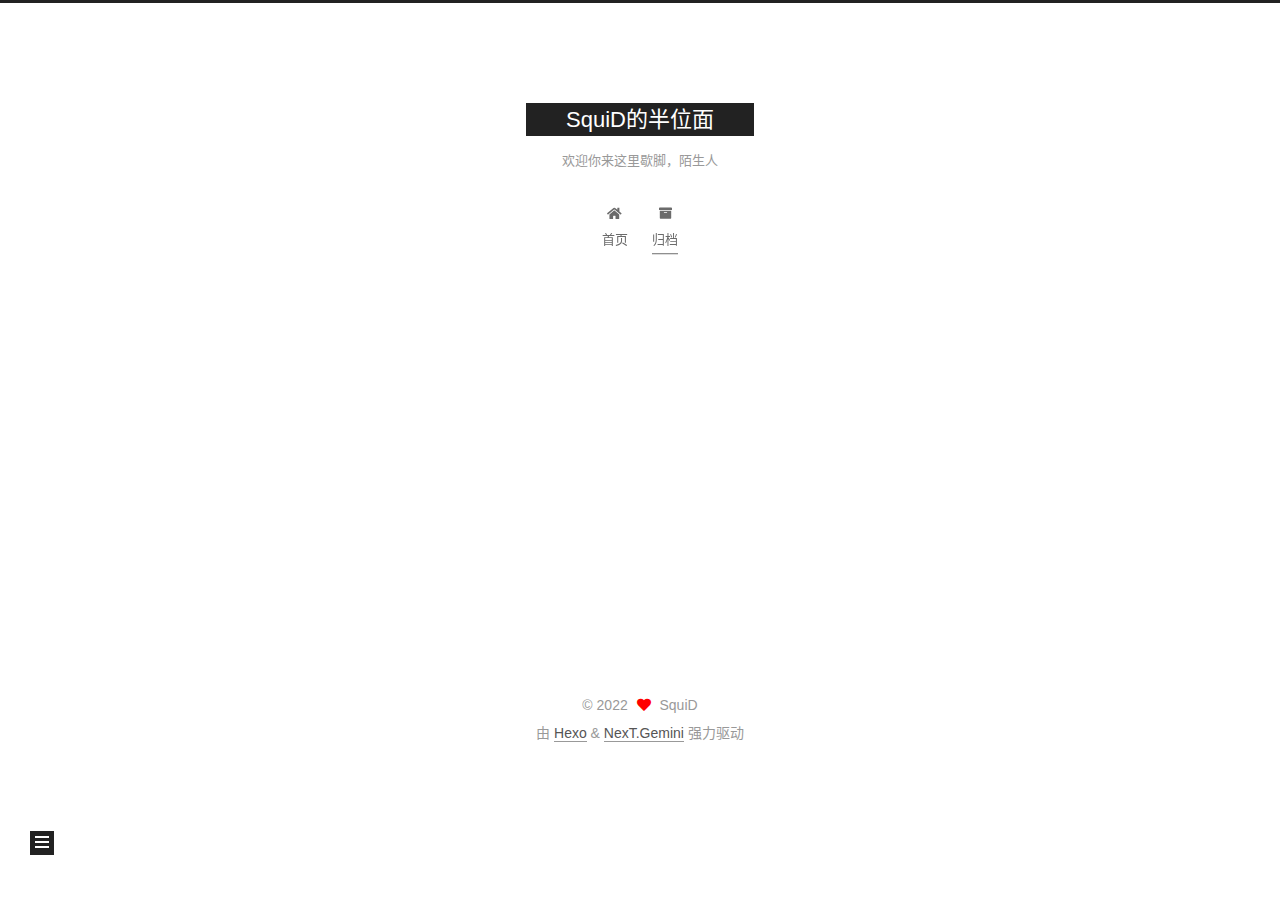
<file: archives/2022/06/index.html>
<!DOCTYPE html>
<html lang="zh-CN">
<head>
  <meta charset="UTF-8">
<meta name="viewport" content="width=device-width, initial-scale=1, maximum-scale=2">
<meta name="theme-color" content="#222">
<meta name="generator" content="Hexo 6.2.0">
  <link rel="apple-touch-icon" sizes="180x180" href="/images/apple-touch-icon-next.png">
  <link rel="icon" type="image/png" sizes="32x32" href="/images/favicon-32x32-next.png">
  <link rel="icon" type="image/png" sizes="16x16" href="/images/favicon-16x16-next.png">
  <link rel="mask-icon" href="/images/logo.svg" color="#222">

<link rel="stylesheet" href="/css/main.css">


<link rel="stylesheet" href="/lib/font-awesome/css/all.min.css">

<script id="hexo-configurations">
    var NexT = window.NexT || {};
    var CONFIG = {"hostname":"example.com","root":"/","scheme":"Gemini","version":"7.8.0","exturl":false,"sidebar":{"position":"left","display":"post","padding":18,"offset":12,"onmobile":false},"copycode":{"enable":false,"show_result":false,"style":null},"back2top":{"enable":true,"sidebar":false,"scrollpercent":false},"bookmark":{"enable":false,"color":"#222","save":"auto"},"fancybox":false,"mediumzoom":false,"lazyload":false,"pangu":false,"comments":{"style":"tabs","active":null,"storage":true,"lazyload":false,"nav":null},"algolia":{"hits":{"per_page":10},"labels":{"input_placeholder":"Search for Posts","hits_empty":"We didn't find any results for the search: ${query}","hits_stats":"${hits} results found in ${time} ms"}},"localsearch":{"enable":false,"trigger":"auto","top_n_per_article":1,"unescape":false,"preload":false},"motion":{"enable":true,"async":false,"transition":{"post_block":"fadeIn","post_header":"slideDownIn","post_body":"slideDownIn","coll_header":"slideLeftIn","sidebar":"slideUpIn"}}};
  </script>

  <meta property="og:type" content="website">
<meta property="og:title" content="SquiD的半位面">
<meta property="og:url" content="http://example.com/archives/2022/06/index.html">
<meta property="og:site_name" content="SquiD的半位面">
<meta property="og:locale" content="zh_CN">
<meta property="article:author" content="SquiD">
<meta name="twitter:card" content="summary">

<link rel="canonical" href="http://example.com/archives/2022/06/">


<script id="page-configurations">
  // https://hexo.io/docs/variables.html
  CONFIG.page = {
    sidebar: "",
    isHome : false,
    isPost : false,
    lang   : 'zh-CN'
  };
</script>

  <title>归档 | SquiD的半位面</title>
  






  <noscript>
  <style>
  .use-motion .brand,
  .use-motion .menu-item,
  .sidebar-inner,
  .use-motion .post-block,
  .use-motion .pagination,
  .use-motion .comments,
  .use-motion .post-header,
  .use-motion .post-body,
  .use-motion .collection-header { opacity: initial; }

  .use-motion .site-title,
  .use-motion .site-subtitle {
    opacity: initial;
    top: initial;
  }

  .use-motion .logo-line-before i { left: initial; }
  .use-motion .logo-line-after i { right: initial; }
  </style>
</noscript>

</head>

<body itemscope itemtype="http://schema.org/WebPage">
  <div class="container use-motion">
    <div class="headband"></div>

    <header class="header" itemscope itemtype="http://schema.org/WPHeader">
      <div class="header-inner"><div class="site-brand-container">
  <div class="site-nav-toggle">
    <div class="toggle" aria-label="切换导航栏">
      <span class="toggle-line toggle-line-first"></span>
      <span class="toggle-line toggle-line-middle"></span>
      <span class="toggle-line toggle-line-last"></span>
    </div>
  </div>

  <div class="site-meta">

    <a href="/" class="brand" rel="start">
      <span class="logo-line-before"><i></i></span>
      <h1 class="site-title">SquiD的半位面</h1>
      <span class="logo-line-after"><i></i></span>
    </a>
      <p class="site-subtitle" itemprop="description">欢迎你来这里歇脚，陌生人</p>
  </div>

  <div class="site-nav-right">
    <div class="toggle popup-trigger">
    </div>
  </div>
</div>




<nav class="site-nav">
  <ul id="menu" class="main-menu menu">
        <li class="menu-item menu-item-home">

    <a href="/" rel="section"><i class="fa fa-home fa-fw"></i>首页</a>

  </li>
        <li class="menu-item menu-item-archives">

    <a href="/archives/" rel="section"><i class="fa fa-archive fa-fw"></i>归档</a>

  </li>
  </ul>
</nav>




</div>
    </header>

    
  <div class="back-to-top">
    <i class="fa fa-arrow-up"></i>
    <span>0%</span>
  </div>


    <main class="main">
      <div class="main-inner">
        <div class="content-wrap">
          

          <div class="content archive">
            

  
  
  
  <div class="post-block">
    <div class="posts-collapse">
      <div class="collection-title">
        <span class="collection-header">嗯..! 目前共计 1 篇日志。 继续努力。</span>
      </div>

      
    <div class="collection-year">
      <span class="collection-header">2022</span>
    </div>

  <article itemscope itemtype="http://schema.org/Article">
    <header class="post-header">

      <div class="post-meta">
        <time itemprop="dateCreated"
              datetime="2022-06-09T20:53:24+08:00"
              content="2022-06-09">
          06-09
        </time>
      </div>

      <div class="post-title">
          <a class="post-title-link" href="/2022/06/09/%E6%AC%A2%E8%BF%8E%E6%9D%A5%E5%88%B0SquiD%E7%9A%84%E5%8D%8A%E4%BD%8D%E9%9D%A2/" itemprop="url">
            <span itemprop="name">欢迎来到SquiD的半位面</span>
          </a>
      </div>

    </header>
  </article>


    </div>
  </div>
  
  
  

  



          </div>
          

<script>
  window.addEventListener('tabs:register', () => {
    let { activeClass } = CONFIG.comments;
    if (CONFIG.comments.storage) {
      activeClass = localStorage.getItem('comments_active') || activeClass;
    }
    if (activeClass) {
      let activeTab = document.querySelector(`a[href="#comment-${activeClass}"]`);
      if (activeTab) {
        activeTab.click();
      }
    }
  });
  if (CONFIG.comments.storage) {
    window.addEventListener('tabs:click', event => {
      if (!event.target.matches('.tabs-comment .tab-content .tab-pane')) return;
      let commentClass = event.target.classList[1];
      localStorage.setItem('comments_active', commentClass);
    });
  }
</script>

        </div>
          
  
  <div class="toggle sidebar-toggle">
    <span class="toggle-line toggle-line-first"></span>
    <span class="toggle-line toggle-line-middle"></span>
    <span class="toggle-line toggle-line-last"></span>
  </div>

  <aside class="sidebar">
    <div class="sidebar-inner">

      <ul class="sidebar-nav motion-element">
        <li class="sidebar-nav-toc">
          文章目录
        </li>
        <li class="sidebar-nav-overview">
          站点概览
        </li>
      </ul>

      <!--noindex-->
      <div class="post-toc-wrap sidebar-panel">
      </div>
      <!--/noindex-->

      <div class="site-overview-wrap sidebar-panel">
        <div class="site-author motion-element" itemprop="author" itemscope itemtype="http://schema.org/Person">
  <p class="site-author-name" itemprop="name">SquiD</p>
  <div class="site-description" itemprop="description"></div>
</div>
<div class="site-state-wrap motion-element">
  <nav class="site-state">
      <div class="site-state-item site-state-posts">
          <a href="/archives/">
        
          <span class="site-state-item-count">1</span>
          <span class="site-state-item-name">日志</span>
        </a>
      </div>
  </nav>
</div>



      </div>

    </div>
  </aside>
  <div id="sidebar-dimmer"></div>


      </div>
    </main>

    <footer class="footer">
      <div class="footer-inner">
        

        

<div class="copyright">
  
  &copy; 
  <span itemprop="copyrightYear">2022</span>
  <span class="with-love">
    <i class="fa fa-heart"></i>
  </span>
  <span class="author" itemprop="copyrightHolder">SquiD</span>
</div>
  <div class="powered-by">由 <a href="https://hexo.io/" class="theme-link" rel="noopener" target="_blank">Hexo</a> & <a href="https://theme-next.org/" class="theme-link" rel="noopener" target="_blank">NexT.Gemini</a> 强力驱动
  </div>

        








      </div>
    </footer>
  </div>

  
  <script src="/lib/anime.min.js"></script>
  <script src="/lib/velocity/velocity.min.js"></script>
  <script src="/lib/velocity/velocity.ui.min.js"></script>

<script src="/js/utils.js"></script>

<script src="/js/motion.js"></script>


<script src="/js/schemes/pisces.js"></script>


<script src="/js/next-boot.js"></script>




  















  

  

</body>
</html>
</file>
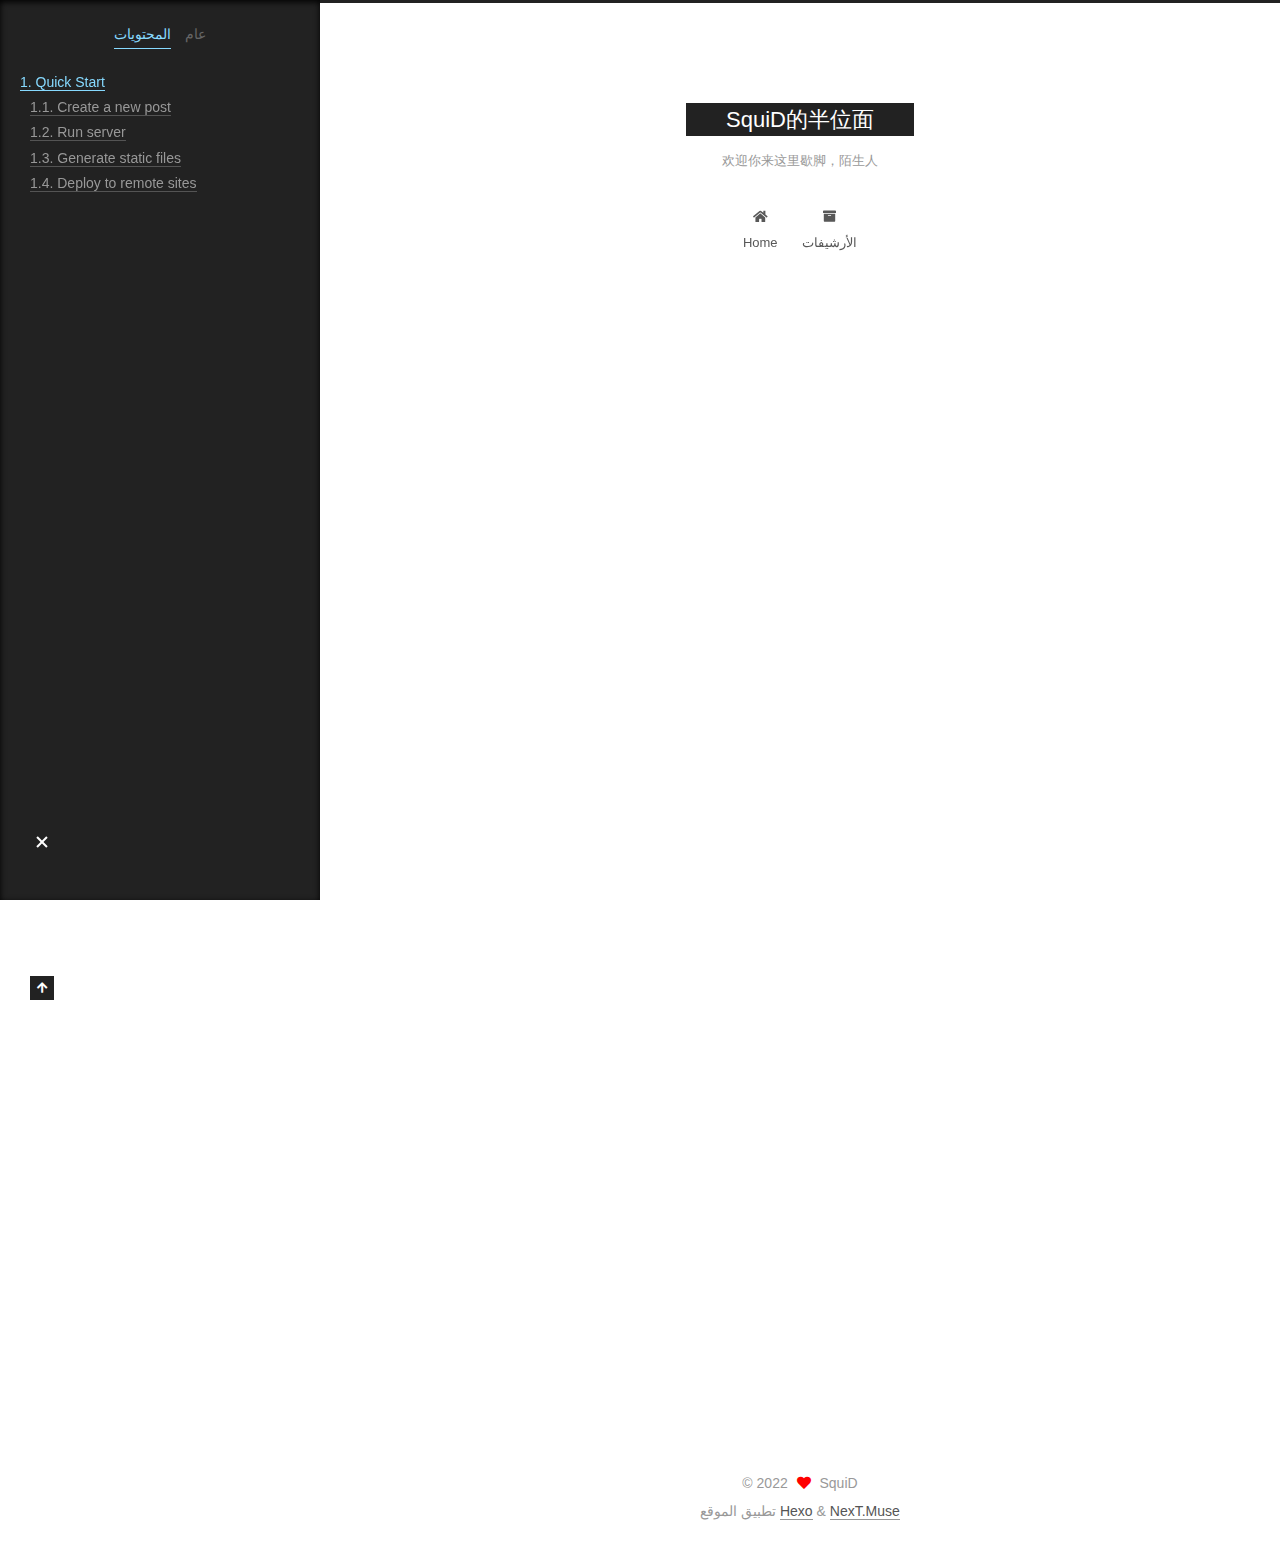
<file: 2022/06/09/hello-world/index.html>
<!DOCTYPE html>
<html lang="cn">
<head>
  <meta charset="UTF-8">
<meta name="viewport" content="width=device-width, initial-scale=1, maximum-scale=2">
<meta name="theme-color" content="#222">
<meta name="generator" content="Hexo 6.2.0">
  <link rel="apple-touch-icon" sizes="180x180" href="/images/apple-touch-icon-next.png">
  <link rel="icon" type="image/png" sizes="32x32" href="/images/favicon-32x32-next.png">
  <link rel="icon" type="image/png" sizes="16x16" href="/images/favicon-16x16-next.png">
  <link rel="mask-icon" href="/images/logo.svg" color="#222">

<link rel="stylesheet" href="/css/main.css">


<link rel="stylesheet" href="/lib/font-awesome/css/all.min.css">

<script id="hexo-configurations">
    var NexT = window.NexT || {};
    var CONFIG = {"hostname":"example.com","root":"/","scheme":"Muse","version":"7.8.0","exturl":false,"sidebar":{"position":"left","display":"post","padding":18,"offset":12,"onmobile":false},"copycode":{"enable":false,"show_result":false,"style":null},"back2top":{"enable":true,"sidebar":false,"scrollpercent":false},"bookmark":{"enable":false,"color":"#222","save":"auto"},"fancybox":false,"mediumzoom":false,"lazyload":false,"pangu":false,"comments":{"style":"tabs","active":null,"storage":true,"lazyload":false,"nav":null},"algolia":{"hits":{"per_page":10},"labels":{"input_placeholder":"Search for Posts","hits_empty":"We didn't find any results for the search: ${query}","hits_stats":"${hits} results found in ${time} ms"}},"localsearch":{"enable":false,"trigger":"auto","top_n_per_article":1,"unescape":false,"preload":false},"motion":{"enable":true,"async":false,"transition":{"post_block":"fadeIn","post_header":"slideDownIn","post_body":"slideDownIn","coll_header":"slideLeftIn","sidebar":"slideUpIn"}}};
  </script>

  <meta name="description" content="Welcome to Hexo! This is your very first post. Check documentation for more info. If you get any problems when using Hexo, you can find the answer in troubleshooting or you can ask me on GitHub. Quick">
<meta property="og:type" content="article">
<meta property="og:title" content="Hello World">
<meta property="og:url" content="http://example.com/2022/06/09/hello-world/index.html">
<meta property="og:site_name" content="SquiD的半位面">
<meta property="og:description" content="Welcome to Hexo! This is your very first post. Check documentation for more info. If you get any problems when using Hexo, you can find the answer in troubleshooting or you can ask me on GitHub. Quick">
<meta property="og:locale">
<meta property="article:published_time" content="2022-06-09T09:10:52.662Z">
<meta property="article:modified_time" content="2022-06-09T09:10:52.662Z">
<meta property="article:author" content="SquiD">
<meta name="twitter:card" content="summary">

<link rel="canonical" href="http://example.com/2022/06/09/hello-world/">


<script id="page-configurations">
  // https://hexo.io/docs/variables.html
  CONFIG.page = {
    sidebar: "",
    isHome : false,
    isPost : true,
    lang   : 'cn'
  };
</script>

  <title>Hello World | SquiD的半位面</title>
  






  <noscript>
  <style>
  .use-motion .brand,
  .use-motion .menu-item,
  .sidebar-inner,
  .use-motion .post-block,
  .use-motion .pagination,
  .use-motion .comments,
  .use-motion .post-header,
  .use-motion .post-body,
  .use-motion .collection-header { opacity: initial; }

  .use-motion .site-title,
  .use-motion .site-subtitle {
    opacity: initial;
    top: initial;
  }

  .use-motion .logo-line-before i { left: initial; }
  .use-motion .logo-line-after i { right: initial; }
  </style>
</noscript>

</head>

<body itemscope itemtype="http://schema.org/WebPage">
  <div class="container use-motion">
    <div class="headband"></div>

    <header class="header" itemscope itemtype="http://schema.org/WPHeader">
      <div class="header-inner"><div class="site-brand-container">
  <div class="site-nav-toggle">
    <div class="toggle" aria-label="تشغيل شريط التصفح">
      <span class="toggle-line toggle-line-first"></span>
      <span class="toggle-line toggle-line-middle"></span>
      <span class="toggle-line toggle-line-last"></span>
    </div>
  </div>

  <div class="site-meta">

    <a href="/" class="brand" rel="start">
      <span class="logo-line-before"><i></i></span>
      <h1 class="site-title">SquiD的半位面</h1>
      <span class="logo-line-after"><i></i></span>
    </a>
      <p class="site-subtitle" itemprop="description">欢迎你来这里歇脚，陌生人</p>
  </div>

  <div class="site-nav-right">
    <div class="toggle popup-trigger">
    </div>
  </div>
</div>




<nav class="site-nav">
  <ul id="menu" class="main-menu menu">
        <li class="menu-item menu-item-home">

    <a href="/" rel="section"><i class="fa fa-home fa-fw"></i>Home</a>

  </li>
        <li class="menu-item menu-item-archives">

    <a href="/archives/" rel="section"><i class="fa fa-archive fa-fw"></i>الأرشيفات</a>

  </li>
  </ul>
</nav>




</div>
    </header>

    
  <div class="back-to-top">
    <i class="fa fa-arrow-up"></i>
    <span>0%</span>
  </div>


    <main class="main">
      <div class="main-inner">
        <div class="content-wrap">
          

          <div class="content post posts-expand">
            

    
  
  
  <article itemscope itemtype="http://schema.org/Article" class="post-block" lang="cn">
    <link itemprop="mainEntityOfPage" href="http://example.com/2022/06/09/hello-world/">

    <span hidden itemprop="author" itemscope itemtype="http://schema.org/Person">
      <meta itemprop="image" content="/images/avatar.gif">
      <meta itemprop="name" content="SquiD">
      <meta itemprop="description" content="">
    </span>

    <span hidden itemprop="publisher" itemscope itemtype="http://schema.org/Organization">
      <meta itemprop="name" content="SquiD的半位面">
    </span>
      <header class="post-header">
        <h1 class="post-title" itemprop="name headline">
          Hello World
        </h1>

        <div class="post-meta">
            <span class="post-meta-item">
              <span class="post-meta-item-icon">
                <i class="far fa-calendar"></i>
              </span>
              <span class="post-meta-item-text">نُشر في</span>

              <time title="أُنشأ: 2022-06-09 17:10:52" itemprop="dateCreated datePublished" datetime="2022-06-09T17:10:52+08:00">2022-06-09</time>
            </span>

          

        </div>
      </header>

    
    
    
    <div class="post-body" itemprop="articleBody">

      
        <p>Welcome to <a target="_blank" rel="noopener" href="https://hexo.io/">Hexo</a>! This is your very first post. Check <a target="_blank" rel="noopener" href="https://hexo.io/docs/">documentation</a> for more info. If you get any problems when using Hexo, you can find the answer in <a target="_blank" rel="noopener" href="https://hexo.io/docs/troubleshooting.html">troubleshooting</a> or you can ask me on <a target="_blank" rel="noopener" href="https://github.com/hexojs/hexo/issues">GitHub</a>.</p>
<h2 id="Quick-Start"><a href="#Quick-Start" class="headerlink" title="Quick Start"></a>Quick Start</h2><h3 id="Create-a-new-post"><a href="#Create-a-new-post" class="headerlink" title="Create a new post"></a>Create a new post</h3><figure class="highlight bash"><table><tr><td class="gutter"><pre><span class="line">1</span><br></pre></td><td class="code"><pre><span class="line">$ hexo new <span class="string">&quot;My New Post&quot;</span></span><br></pre></td></tr></table></figure>

<p>More info: <a target="_blank" rel="noopener" href="https://hexo.io/docs/writing.html">Writing</a></p>
<h3 id="Run-server"><a href="#Run-server" class="headerlink" title="Run server"></a>Run server</h3><figure class="highlight bash"><table><tr><td class="gutter"><pre><span class="line">1</span><br></pre></td><td class="code"><pre><span class="line">$ hexo server</span><br></pre></td></tr></table></figure>

<p>More info: <a target="_blank" rel="noopener" href="https://hexo.io/docs/server.html">Server</a></p>
<h3 id="Generate-static-files"><a href="#Generate-static-files" class="headerlink" title="Generate static files"></a>Generate static files</h3><figure class="highlight bash"><table><tr><td class="gutter"><pre><span class="line">1</span><br></pre></td><td class="code"><pre><span class="line">$ hexo generate</span><br></pre></td></tr></table></figure>

<p>More info: <a target="_blank" rel="noopener" href="https://hexo.io/docs/generating.html">Generating</a></p>
<h3 id="Deploy-to-remote-sites"><a href="#Deploy-to-remote-sites" class="headerlink" title="Deploy to remote sites"></a>Deploy to remote sites</h3><figure class="highlight bash"><table><tr><td class="gutter"><pre><span class="line">1</span><br></pre></td><td class="code"><pre><span class="line">$ hexo deploy</span><br></pre></td></tr></table></figure>

<p>More info: <a target="_blank" rel="noopener" href="https://hexo.io/docs/one-command-deployment.html">Deployment</a></p>

    </div>

    
    
    

      <footer class="post-footer">

        


        
      </footer>
    
  </article>
  
  
  



          </div>
          

<script>
  window.addEventListener('tabs:register', () => {
    let { activeClass } = CONFIG.comments;
    if (CONFIG.comments.storage) {
      activeClass = localStorage.getItem('comments_active') || activeClass;
    }
    if (activeClass) {
      let activeTab = document.querySelector(`a[href="#comment-${activeClass}"]`);
      if (activeTab) {
        activeTab.click();
      }
    }
  });
  if (CONFIG.comments.storage) {
    window.addEventListener('tabs:click', event => {
      if (!event.target.matches('.tabs-comment .tab-content .tab-pane')) return;
      let commentClass = event.target.classList[1];
      localStorage.setItem('comments_active', commentClass);
    });
  }
</script>

        </div>
          
  
  <div class="toggle sidebar-toggle">
    <span class="toggle-line toggle-line-first"></span>
    <span class="toggle-line toggle-line-middle"></span>
    <span class="toggle-line toggle-line-last"></span>
  </div>

  <aside class="sidebar">
    <div class="sidebar-inner">

      <ul class="sidebar-nav motion-element">
        <li class="sidebar-nav-toc">
          المحتويات
        </li>
        <li class="sidebar-nav-overview">
          عام
        </li>
      </ul>

      <!--noindex-->
      <div class="post-toc-wrap sidebar-panel">
          <div class="post-toc motion-element"><ol class="nav"><li class="nav-item nav-level-2"><a class="nav-link" href="#Quick-Start"><span class="nav-number">1.</span> <span class="nav-text">Quick Start</span></a><ol class="nav-child"><li class="nav-item nav-level-3"><a class="nav-link" href="#Create-a-new-post"><span class="nav-number">1.1.</span> <span class="nav-text">Create a new post</span></a></li><li class="nav-item nav-level-3"><a class="nav-link" href="#Run-server"><span class="nav-number">1.2.</span> <span class="nav-text">Run server</span></a></li><li class="nav-item nav-level-3"><a class="nav-link" href="#Generate-static-files"><span class="nav-number">1.3.</span> <span class="nav-text">Generate static files</span></a></li><li class="nav-item nav-level-3"><a class="nav-link" href="#Deploy-to-remote-sites"><span class="nav-number">1.4.</span> <span class="nav-text">Deploy to remote sites</span></a></li></ol></li></ol></div>
      </div>
      <!--/noindex-->

      <div class="site-overview-wrap sidebar-panel">
        <div class="site-author motion-element" itemprop="author" itemscope itemtype="http://schema.org/Person">
  <p class="site-author-name" itemprop="name">SquiD</p>
  <div class="site-description" itemprop="description"></div>
</div>
<div class="site-state-wrap motion-element">
  <nav class="site-state">
      <div class="site-state-item site-state-posts">
          <a href="/archives/">
        
          <span class="site-state-item-count">1</span>
          <span class="site-state-item-name">المقالات</span>
        </a>
      </div>
  </nav>
</div>



      </div>

    </div>
  </aside>
  <div id="sidebar-dimmer"></div>


      </div>
    </main>

    <footer class="footer">
      <div class="footer-inner">
        

        

<div class="copyright">
  
  &copy; 
  <span itemprop="copyrightYear">2022</span>
  <span class="with-love">
    <i class="fa fa-heart"></i>
  </span>
  <span class="author" itemprop="copyrightHolder">SquiD</span>
</div>
  <div class="powered-by">تطبيق الموقع <a href="https://hexo.io/" class="theme-link" rel="noopener" target="_blank">Hexo</a> & <a href="https://muse.theme-next.org/" class="theme-link" rel="noopener" target="_blank">NexT.Muse</a>
  </div>

        








      </div>
    </footer>
  </div>

  
  <script src="/lib/anime.min.js"></script>
  <script src="/lib/velocity/velocity.min.js"></script>
  <script src="/lib/velocity/velocity.ui.min.js"></script>

<script src="/js/utils.js"></script>

<script src="/js/motion.js"></script>


<script src="/js/schemes/muse.js"></script>


<script src="/js/next-boot.js"></script>




  















  

  

</body>
</html>
</file>
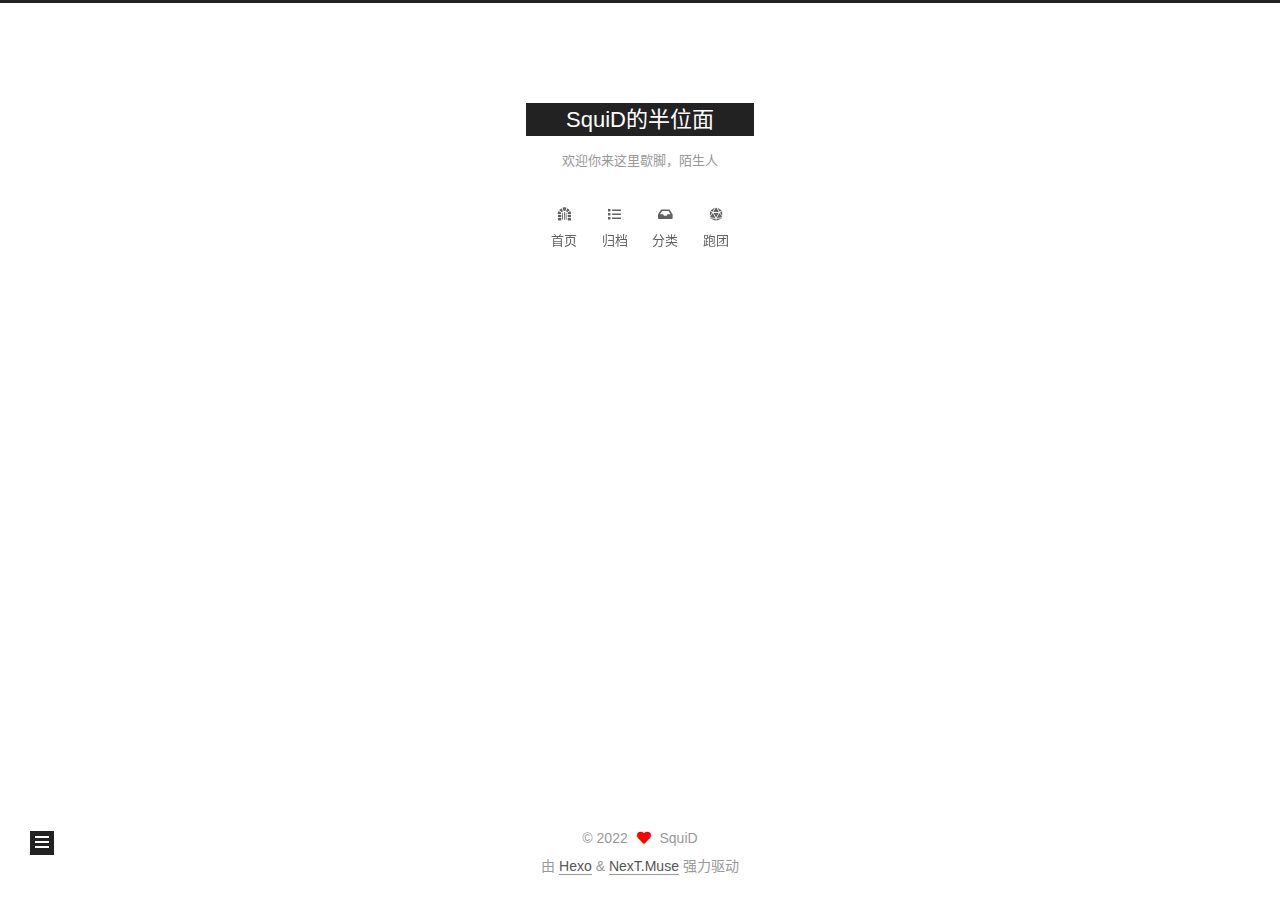
<file: 2022/06/09/欢迎来到SquiD的半位面/index.html>
<!DOCTYPE html>
<html lang="zh-CN">
<head>
  <meta charset="UTF-8">
<meta name="viewport" content="width=device-width, initial-scale=1, maximum-scale=2">
<meta name="theme-color" content="#222">
<meta name="generator" content="Hexo 6.2.0">
  <link rel="apple-touch-icon" sizes="180x180" href="/images/apple-touch-icon-next.png">
  <link rel="icon" type="image/png" sizes="32x32" href="/images/favicon-32x32-next.png">
  <link rel="icon" type="image/png" sizes="16x16" href="/images/favicon-16x16-next.png">
  <link rel="mask-icon" href="/images/logo.svg" color="#222">

<link rel="stylesheet" href="/css/main.css">


<link rel="stylesheet" href="/lib/font-awesome/css/all.min.css">

<script id="hexo-configurations">
    var NexT = window.NexT || {};
    var CONFIG = {"hostname":"example.com","root":"/","scheme":"Muse","version":"7.8.0","exturl":false,"sidebar":{"position":"left","display":"post","padding":18,"offset":12,"onmobile":false},"copycode":{"enable":false,"show_result":false,"style":null},"back2top":{"enable":true,"sidebar":false,"scrollpercent":false},"bookmark":{"enable":false,"color":"#222","save":"auto"},"fancybox":false,"mediumzoom":false,"lazyload":false,"pangu":false,"comments":{"style":"tabs","active":null,"storage":true,"lazyload":false,"nav":null},"algolia":{"hits":{"per_page":10},"labels":{"input_placeholder":"Search for Posts","hits_empty":"We didn't find any results for the search: ${query}","hits_stats":"${hits} results found in ${time} ms"}},"localsearch":{"enable":false,"trigger":"auto","top_n_per_article":1,"unescape":false,"preload":false},"motion":{"enable":true,"async":false,"transition":{"post_block":"fadeIn","post_header":"slideDownIn","post_body":"slideDownIn","coll_header":"slideLeftIn","sidebar":"slideUpIn"}}};
  </script>

  <meta name="description" content="伴随着一点闲暇时光、一点灵机一动、一点奇思妙想和一点小小的研究，SquiD依照远古的资料创造了这个半位面！而正在阅读这篇文章的你，穿越了雾之彼端来到了此地，欢迎你！如你所见，此地现在空空如也。不过这里会一点点建设起来。这里会充满我所喜爱之物（毕竟是我自己的半位面）。会有跑团，会有随笔，会有音乐……相信这里不久后就会变得热闹非凡！但现在我们需要一点时间来调整。如果你看到了这里，那么很荣幸你也将成为S">
<meta property="og:type" content="article">
<meta property="og:title" content="欢迎来到SquiD的半位面">
<meta property="og:url" content="http://example.com/2022/06/09/%E6%AC%A2%E8%BF%8E%E6%9D%A5%E5%88%B0SquiD%E7%9A%84%E5%8D%8A%E4%BD%8D%E9%9D%A2/index.html">
<meta property="og:site_name" content="SquiD的半位面">
<meta property="og:description" content="伴随着一点闲暇时光、一点灵机一动、一点奇思妙想和一点小小的研究，SquiD依照远古的资料创造了这个半位面！而正在阅读这篇文章的你，穿越了雾之彼端来到了此地，欢迎你！如你所见，此地现在空空如也。不过这里会一点点建设起来。这里会充满我所喜爱之物（毕竟是我自己的半位面）。会有跑团，会有随笔，会有音乐……相信这里不久后就会变得热闹非凡！但现在我们需要一点时间来调整。如果你看到了这里，那么很荣幸你也将成为S">
<meta property="og:locale" content="zh_CN">
<meta property="article:published_time" content="2022-06-09T12:53:24.658Z">
<meta property="article:modified_time" content="2022-06-09T13:25:51.903Z">
<meta property="article:author" content="SquiD">
<meta name="twitter:card" content="summary">

<link rel="canonical" href="http://example.com/2022/06/09/%E6%AC%A2%E8%BF%8E%E6%9D%A5%E5%88%B0SquiD%E7%9A%84%E5%8D%8A%E4%BD%8D%E9%9D%A2/">


<script id="page-configurations">
  // https://hexo.io/docs/variables.html
  CONFIG.page = {
    sidebar: "",
    isHome : false,
    isPost : true,
    lang   : 'zh-CN'
  };
</script>

  <title>欢迎来到SquiD的半位面 | SquiD的半位面</title>
  






  <noscript>
  <style>
  .use-motion .brand,
  .use-motion .menu-item,
  .sidebar-inner,
  .use-motion .post-block,
  .use-motion .pagination,
  .use-motion .comments,
  .use-motion .post-header,
  .use-motion .post-body,
  .use-motion .collection-header { opacity: initial; }

  .use-motion .site-title,
  .use-motion .site-subtitle {
    opacity: initial;
    top: initial;
  }

  .use-motion .logo-line-before i { left: initial; }
  .use-motion .logo-line-after i { right: initial; }
  </style>
</noscript>

</head>

<body itemscope itemtype="http://schema.org/WebPage">
  <div class="container use-motion">
    <div class="headband"></div>

    <header class="header" itemscope itemtype="http://schema.org/WPHeader">
      <div class="header-inner"><div class="site-brand-container">
  <div class="site-nav-toggle">
    <div class="toggle" aria-label="切换导航栏">
      <span class="toggle-line toggle-line-first"></span>
      <span class="toggle-line toggle-line-middle"></span>
      <span class="toggle-line toggle-line-last"></span>
    </div>
  </div>

  <div class="site-meta">

    <a href="/" class="brand" rel="start">
      <span class="logo-line-before"><i></i></span>
      <h1 class="site-title">SquiD的半位面</h1>
      <span class="logo-line-after"><i></i></span>
    </a>
      <p class="site-subtitle" itemprop="description">欢迎你来这里歇脚，陌生人</p>
  </div>

  <div class="site-nav-right">
    <div class="toggle popup-trigger">
    </div>
  </div>
</div>




<nav class="site-nav">
  <ul id="menu" class="main-menu menu">
        <li class="menu-item menu-item-home">

    <a href="/" rel="section"><i class="fa fa-dungeon fa-fw"></i>首页</a>

  </li>
        <li class="menu-item menu-item-archives">

    <a href="/archives/" rel="section"><i class="fa fa-list fa-fw"></i>归档</a>

  </li>
        <li class="menu-item menu-item-categories">

    <a href="/categories/" rel="section"><i class="fa fa-inbox fa-fw"></i>分类</a>

  </li>
        <li class="menu-item menu-item-trpg">

    <a href="/trpg/" rel="section"><i class="fa fa-dice-d20 fa-fw"></i>跑团</a>

  </li>
  </ul>
</nav>




</div>
    </header>

    
  <div class="back-to-top">
    <i class="fa fa-arrow-up"></i>
    <span>0%</span>
  </div>


    <main class="main">
      <div class="main-inner">
        <div class="content-wrap">
          

          <div class="content post posts-expand">
            

    
  
  
  <article itemscope itemtype="http://schema.org/Article" class="post-block" lang="zh-CN">
    <link itemprop="mainEntityOfPage" href="http://example.com/2022/06/09/%E6%AC%A2%E8%BF%8E%E6%9D%A5%E5%88%B0SquiD%E7%9A%84%E5%8D%8A%E4%BD%8D%E9%9D%A2/">

    <span hidden itemprop="author" itemscope itemtype="http://schema.org/Person">
      <meta itemprop="image" content="/images/avatar.gif">
      <meta itemprop="name" content="SquiD">
      <meta itemprop="description" content="">
    </span>

    <span hidden itemprop="publisher" itemscope itemtype="http://schema.org/Organization">
      <meta itemprop="name" content="SquiD的半位面">
    </span>
      <header class="post-header">
        <h1 class="post-title" itemprop="name headline">
          欢迎来到SquiD的半位面
        </h1>

        <div class="post-meta">
            <span class="post-meta-item">
              <span class="post-meta-item-icon">
                <i class="far fa-calendar"></i>
              </span>
              <span class="post-meta-item-text">发表于</span>
              

              <time title="创建时间：2022-06-09 20:53:24 / 修改时间：21:25:51" itemprop="dateCreated datePublished" datetime="2022-06-09T20:53:24+08:00">2022-06-09</time>
            </span>

          

        </div>
      </header>

    
    
    
    <div class="post-body" itemprop="articleBody">

      
        <p>伴随着一点闲暇时光、一点灵机一动、一点奇思妙想和一点小小的研究，SquiD依照远古的资料创造了这个半位面！而正在阅读这篇文章的你，穿越了雾之彼端来到了此地，欢迎你！<br>如你所见，此地现在空空如也。不过这里会一点点建设起来。这里会充满我所喜爱之物（毕竟是我自己的半位面）。会有跑团，会有随笔，会有音乐……相信这里不久后就会变得热闹非凡！但现在我们需要一点时间来调整。<br>如果你看到了这里，那么很荣幸你也将成为SquiD半位面的见证人之一，让我们穿越迷雾踏上更遥远的征途吧！</p>

    </div>

    
    
    

      <footer class="post-footer">

        


        
      </footer>
    
  </article>
  
  
  



          </div>
          

<script>
  window.addEventListener('tabs:register', () => {
    let { activeClass } = CONFIG.comments;
    if (CONFIG.comments.storage) {
      activeClass = localStorage.getItem('comments_active') || activeClass;
    }
    if (activeClass) {
      let activeTab = document.querySelector(`a[href="#comment-${activeClass}"]`);
      if (activeTab) {
        activeTab.click();
      }
    }
  });
  if (CONFIG.comments.storage) {
    window.addEventListener('tabs:click', event => {
      if (!event.target.matches('.tabs-comment .tab-content .tab-pane')) return;
      let commentClass = event.target.classList[1];
      localStorage.setItem('comments_active', commentClass);
    });
  }
</script>

        </div>
          
  
  <div class="toggle sidebar-toggle">
    <span class="toggle-line toggle-line-first"></span>
    <span class="toggle-line toggle-line-middle"></span>
    <span class="toggle-line toggle-line-last"></span>
  </div>

  <aside class="sidebar">
    <div class="sidebar-inner">

      <ul class="sidebar-nav motion-element">
        <li class="sidebar-nav-toc">
          文章目录
        </li>
        <li class="sidebar-nav-overview">
          站点概览
        </li>
      </ul>

      <!--noindex-->
      <div class="post-toc-wrap sidebar-panel">
      </div>
      <!--/noindex-->

      <div class="site-overview-wrap sidebar-panel">
        <div class="site-author motion-element" itemprop="author" itemscope itemtype="http://schema.org/Person">
  <p class="site-author-name" itemprop="name">SquiD</p>
  <div class="site-description" itemprop="description"></div>
</div>
<div class="site-state-wrap motion-element">
  <nav class="site-state">
      <div class="site-state-item site-state-posts">
          <a href="/archives/">
        
          <span class="site-state-item-count">1</span>
          <span class="site-state-item-name">日志</span>
        </a>
      </div>
  </nav>
</div>



      </div>

    </div>
  </aside>
  <div id="sidebar-dimmer"></div>


      </div>
    </main>

    <footer class="footer">
      <div class="footer-inner">
        

        

<div class="copyright">
  
  &copy; 
  <span itemprop="copyrightYear">2022</span>
  <span class="with-love">
    <i class="fa fa-heart"></i>
  </span>
  <span class="author" itemprop="copyrightHolder">SquiD</span>
</div>
  <div class="powered-by">由 <a href="https://hexo.io/" class="theme-link" rel="noopener" target="_blank">Hexo</a> & <a href="https://muse.theme-next.org/" class="theme-link" rel="noopener" target="_blank">NexT.Muse</a> 强力驱动
  </div>

        








      </div>
    </footer>
  </div>

  
  <script src="/lib/anime.min.js"></script>
  <script src="/lib/velocity/velocity.min.js"></script>
  <script src="/lib/velocity/velocity.ui.min.js"></script>

<script src="/js/utils.js"></script>

<script src="/js/motion.js"></script>


<script src="/js/schemes/muse.js"></script>


<script src="/js/next-boot.js"></script>




  















  

  

</body>
</html>
</file>
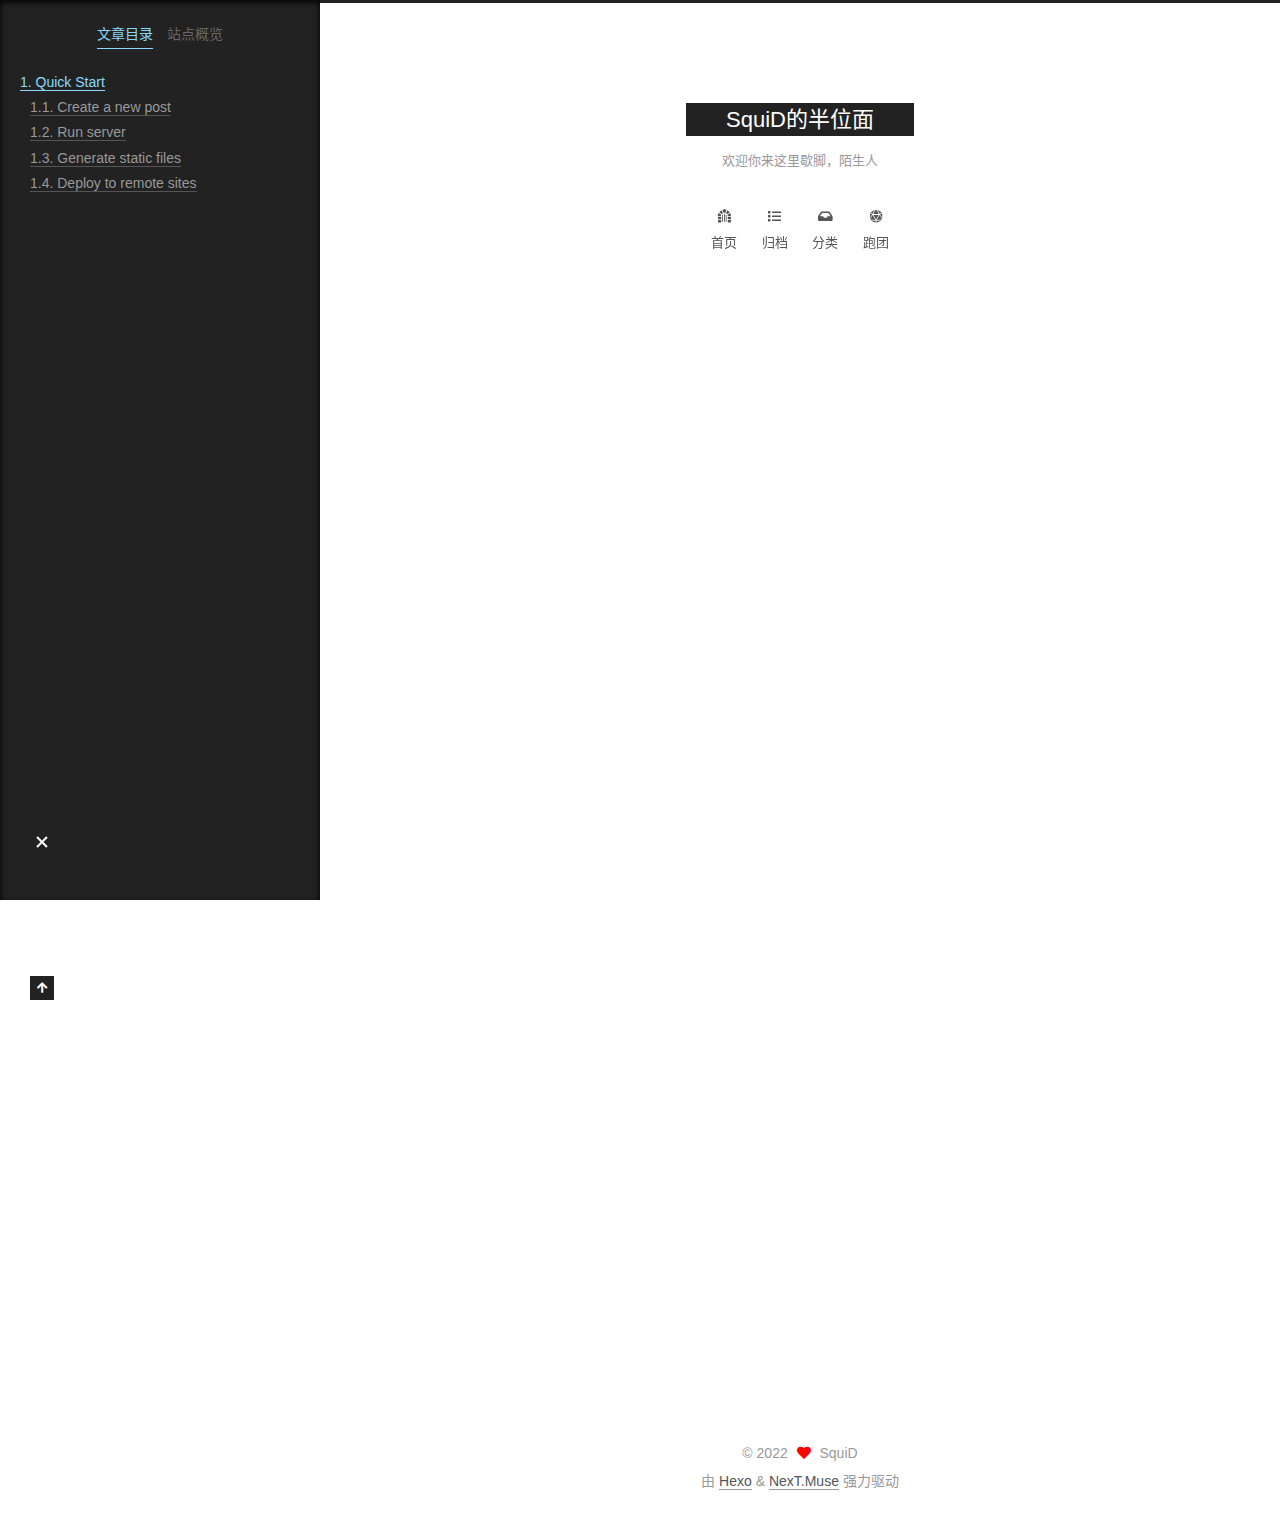
<file: hello-world.html>
<!DOCTYPE html>
<html lang="zh-CN">
<head>
  <meta charset="UTF-8">
<meta name="viewport" content="width=device-width, initial-scale=1, maximum-scale=2">
<meta name="theme-color" content="#222">
<meta name="generator" content="Hexo 6.2.0">
  <link rel="apple-touch-icon" sizes="180x180" href="/images/apple-touch-icon-next.png">
  <link rel="icon" type="image/png" sizes="32x32" href="/images/favicon-32x32-next.png">
  <link rel="icon" type="image/png" sizes="16x16" href="/images/favicon-16x16-next.png">
  <link rel="mask-icon" href="/images/logo.svg" color="#222">

<link rel="stylesheet" href="/css/main.css">


<link rel="stylesheet" href="/lib/font-awesome/css/all.min.css">

<script id="hexo-configurations">
    var NexT = window.NexT || {};
    var CONFIG = {"hostname":"example.com","root":"/","scheme":"Muse","version":"7.8.0","exturl":false,"sidebar":{"position":"left","display":"post","padding":18,"offset":12,"onmobile":false},"copycode":{"enable":false,"show_result":false,"style":null},"back2top":{"enable":true,"sidebar":false,"scrollpercent":false},"bookmark":{"enable":false,"color":"#222","save":"auto"},"fancybox":false,"mediumzoom":false,"lazyload":false,"pangu":false,"comments":{"style":"tabs","active":null,"storage":true,"lazyload":false,"nav":null},"algolia":{"hits":{"per_page":10},"labels":{"input_placeholder":"Search for Posts","hits_empty":"We didn't find any results for the search: ${query}","hits_stats":"${hits} results found in ${time} ms"}},"localsearch":{"enable":false,"trigger":"auto","top_n_per_article":1,"unescape":false,"preload":false},"motion":{"enable":true,"async":false,"transition":{"post_block":"fadeIn","post_header":"slideDownIn","post_body":"slideDownIn","coll_header":"slideLeftIn","sidebar":"slideUpIn"}}};
  </script>

  <meta name="description" content="Welcome to Hexo! This is your very first post. Check documentation for more info. If you get any problems when using Hexo, you can find the answer in troubleshooting or you can ask me on GitHub. Quick">
<meta property="og:type" content="website">
<meta property="og:title" content="Hello World">
<meta property="og:url" content="http://example.com/hello-world.html">
<meta property="og:site_name" content="SquiD的半位面">
<meta property="og:description" content="Welcome to Hexo! This is your very first post. Check documentation for more info. If you get any problems when using Hexo, you can find the answer in troubleshooting or you can ask me on GitHub. Quick">
<meta property="og:locale" content="zh_CN">
<meta property="article:published_time" content="2022-06-09T12:56:19.448Z">
<meta property="article:modified_time" content="2022-06-09T09:10:52.662Z">
<meta property="article:author" content="SquiD">
<meta name="twitter:card" content="summary">

<link rel="canonical" href="http://example.com/hello-world">


<script id="page-configurations">
  // https://hexo.io/docs/variables.html
  CONFIG.page = {
    sidebar: "",
    isHome : false,
    isPost : false,
    lang   : 'zh-CN'
  };
</script>

  <title>Hello World | SquiD的半位面
</title>
  






  <noscript>
  <style>
  .use-motion .brand,
  .use-motion .menu-item,
  .sidebar-inner,
  .use-motion .post-block,
  .use-motion .pagination,
  .use-motion .comments,
  .use-motion .post-header,
  .use-motion .post-body,
  .use-motion .collection-header { opacity: initial; }

  .use-motion .site-title,
  .use-motion .site-subtitle {
    opacity: initial;
    top: initial;
  }

  .use-motion .logo-line-before i { left: initial; }
  .use-motion .logo-line-after i { right: initial; }
  </style>
</noscript>

</head>

<body itemscope itemtype="http://schema.org/WebPage">
  <div class="container use-motion">
    <div class="headband"></div>

    <header class="header" itemscope itemtype="http://schema.org/WPHeader">
      <div class="header-inner"><div class="site-brand-container">
  <div class="site-nav-toggle">
    <div class="toggle" aria-label="切换导航栏">
      <span class="toggle-line toggle-line-first"></span>
      <span class="toggle-line toggle-line-middle"></span>
      <span class="toggle-line toggle-line-last"></span>
    </div>
  </div>

  <div class="site-meta">

    <a href="/" class="brand" rel="start">
      <span class="logo-line-before"><i></i></span>
      <h1 class="site-title">SquiD的半位面</h1>
      <span class="logo-line-after"><i></i></span>
    </a>
      <p class="site-subtitle" itemprop="description">欢迎你来这里歇脚，陌生人</p>
  </div>

  <div class="site-nav-right">
    <div class="toggle popup-trigger">
    </div>
  </div>
</div>




<nav class="site-nav">
  <ul id="menu" class="main-menu menu">
        <li class="menu-item menu-item-home">

    <a href="/" rel="section"><i class="fa fa-dungeon fa-fw"></i>首页</a>

  </li>
        <li class="menu-item menu-item-archives">

    <a href="/archives/" rel="section"><i class="fa fa-list fa-fw"></i>归档</a>

  </li>
        <li class="menu-item menu-item-categories">

    <a href="/categories/" rel="section"><i class="fa fa-inbox fa-fw"></i>分类</a>

  </li>
        <li class="menu-item menu-item-trpg">

    <a href="/trpg/" rel="section"><i class="fa fa-dice-d20 fa-fw"></i>跑团</a>

  </li>
  </ul>
</nav>




</div>
    </header>

    
  <div class="back-to-top">
    <i class="fa fa-arrow-up"></i>
    <span>0%</span>
  </div>


    <main class="main">
      <div class="main-inner">
        <div class="content-wrap">
          
  
  

          <div class="content page posts-expand">
            

    
    
    
    <div class="post-block" lang="zh-CN">
      <header class="post-header">

<h1 class="post-title" itemprop="name headline">Hello World
</h1>

<div class="post-meta">
  

</div>

</header>

      
      
      
      <div class="post-body">
          <p>Welcome to <a target="_blank" rel="noopener" href="https://hexo.io/">Hexo</a>! This is your very first post. Check <a target="_blank" rel="noopener" href="https://hexo.io/docs/">documentation</a> for more info. If you get any problems when using Hexo, you can find the answer in <a target="_blank" rel="noopener" href="https://hexo.io/docs/troubleshooting.html">troubleshooting</a> or you can ask me on <a target="_blank" rel="noopener" href="https://github.com/hexojs/hexo/issues">GitHub</a>.</p>
<h2 id="Quick-Start"><a href="#Quick-Start" class="headerlink" title="Quick Start"></a>Quick Start</h2><h3 id="Create-a-new-post"><a href="#Create-a-new-post" class="headerlink" title="Create a new post"></a>Create a new post</h3><figure class="highlight bash"><table><tr><td class="gutter"><pre><span class="line">1</span><br></pre></td><td class="code"><pre><span class="line">$ hexo new <span class="string">&quot;My New Post&quot;</span></span><br></pre></td></tr></table></figure>

<p>More info: <a target="_blank" rel="noopener" href="https://hexo.io/docs/writing.html">Writing</a></p>
<h3 id="Run-server"><a href="#Run-server" class="headerlink" title="Run server"></a>Run server</h3><figure class="highlight bash"><table><tr><td class="gutter"><pre><span class="line">1</span><br></pre></td><td class="code"><pre><span class="line">$ hexo server</span><br></pre></td></tr></table></figure>

<p>More info: <a target="_blank" rel="noopener" href="https://hexo.io/docs/server.html">Server</a></p>
<h3 id="Generate-static-files"><a href="#Generate-static-files" class="headerlink" title="Generate static files"></a>Generate static files</h3><figure class="highlight bash"><table><tr><td class="gutter"><pre><span class="line">1</span><br></pre></td><td class="code"><pre><span class="line">$ hexo generate</span><br></pre></td></tr></table></figure>

<p>More info: <a target="_blank" rel="noopener" href="https://hexo.io/docs/generating.html">Generating</a></p>
<h3 id="Deploy-to-remote-sites"><a href="#Deploy-to-remote-sites" class="headerlink" title="Deploy to remote sites"></a>Deploy to remote sites</h3><figure class="highlight bash"><table><tr><td class="gutter"><pre><span class="line">1</span><br></pre></td><td class="code"><pre><span class="line">$ hexo deploy</span><br></pre></td></tr></table></figure>

<p>More info: <a target="_blank" rel="noopener" href="https://hexo.io/docs/one-command-deployment.html">Deployment</a></p>

      </div>
      
      
      
    </div>
    

    
    
    


          </div>
          

<script>
  window.addEventListener('tabs:register', () => {
    let { activeClass } = CONFIG.comments;
    if (CONFIG.comments.storage) {
      activeClass = localStorage.getItem('comments_active') || activeClass;
    }
    if (activeClass) {
      let activeTab = document.querySelector(`a[href="#comment-${activeClass}"]`);
      if (activeTab) {
        activeTab.click();
      }
    }
  });
  if (CONFIG.comments.storage) {
    window.addEventListener('tabs:click', event => {
      if (!event.target.matches('.tabs-comment .tab-content .tab-pane')) return;
      let commentClass = event.target.classList[1];
      localStorage.setItem('comments_active', commentClass);
    });
  }
</script>

        </div>
          
  
  <div class="toggle sidebar-toggle">
    <span class="toggle-line toggle-line-first"></span>
    <span class="toggle-line toggle-line-middle"></span>
    <span class="toggle-line toggle-line-last"></span>
  </div>

  <aside class="sidebar">
    <div class="sidebar-inner">

      <ul class="sidebar-nav motion-element">
        <li class="sidebar-nav-toc">
          文章目录
        </li>
        <li class="sidebar-nav-overview">
          站点概览
        </li>
      </ul>

      <!--noindex-->
      <div class="post-toc-wrap sidebar-panel">
          <div class="post-toc motion-element"><ol class="nav"><li class="nav-item nav-level-2"><a class="nav-link" href="#Quick-Start"><span class="nav-number">1.</span> <span class="nav-text">Quick Start</span></a><ol class="nav-child"><li class="nav-item nav-level-3"><a class="nav-link" href="#Create-a-new-post"><span class="nav-number">1.1.</span> <span class="nav-text">Create a new post</span></a></li><li class="nav-item nav-level-3"><a class="nav-link" href="#Run-server"><span class="nav-number">1.2.</span> <span class="nav-text">Run server</span></a></li><li class="nav-item nav-level-3"><a class="nav-link" href="#Generate-static-files"><span class="nav-number">1.3.</span> <span class="nav-text">Generate static files</span></a></li><li class="nav-item nav-level-3"><a class="nav-link" href="#Deploy-to-remote-sites"><span class="nav-number">1.4.</span> <span class="nav-text">Deploy to remote sites</span></a></li></ol></li></ol></div>
      </div>
      <!--/noindex-->

      <div class="site-overview-wrap sidebar-panel">
        <div class="site-author motion-element" itemprop="author" itemscope itemtype="http://schema.org/Person">
  <p class="site-author-name" itemprop="name">SquiD</p>
  <div class="site-description" itemprop="description"></div>
</div>
<div class="site-state-wrap motion-element">
  <nav class="site-state">
      <div class="site-state-item site-state-posts">
          <a href="/archives/">
        
          <span class="site-state-item-count">1</span>
          <span class="site-state-item-name">日志</span>
        </a>
      </div>
  </nav>
</div>



      </div>

    </div>
  </aside>
  <div id="sidebar-dimmer"></div>


      </div>
    </main>

    <footer class="footer">
      <div class="footer-inner">
        

        

<div class="copyright">
  
  &copy; 
  <span itemprop="copyrightYear">2022</span>
  <span class="with-love">
    <i class="fa fa-heart"></i>
  </span>
  <span class="author" itemprop="copyrightHolder">SquiD</span>
</div>
  <div class="powered-by">由 <a href="https://hexo.io/" class="theme-link" rel="noopener" target="_blank">Hexo</a> & <a href="https://muse.theme-next.org/" class="theme-link" rel="noopener" target="_blank">NexT.Muse</a> 强力驱动
  </div>

        








      </div>
    </footer>
  </div>

  
  <script src="/lib/anime.min.js"></script>
  <script src="/lib/velocity/velocity.min.js"></script>
  <script src="/lib/velocity/velocity.ui.min.js"></script>

<script src="/js/utils.js"></script>

<script src="/js/motion.js"></script>


<script src="/js/schemes/muse.js"></script>


<script src="/js/next-boot.js"></script>




  















  

  

</body>
</html>
</file>
<file: css/main.css>
:root {
  --body-bg-color: #fff;
  --content-bg-color: #fff;
  --card-bg-color: #f5f5f5;
  --text-color: #555;
  --blockquote-color: #666;
  --link-color: #555;
  --link-hover-color: #222;
  --brand-color: #fff;
  --brand-hover-color: #fff;
  --table-row-odd-bg-color: #f9f9f9;
  --table-row-hover-bg-color: #f5f5f5;
  --menu-item-bg-color: #f5f5f5;
  --btn-default-bg: #222;
  --btn-default-color: #fff;
  --btn-default-border-color: #222;
  --btn-default-hover-bg: #fff;
  --btn-default-hover-color: #222;
  --btn-default-hover-border-color: #222;
}
html {
  line-height: 1.15; /* 1 */
  -webkit-text-size-adjust: 100%; /* 2 */
}
body {
  margin: 0;
}
main {
  display: block;
}
h1 {
  font-size: 2em;
  margin: 0.67em 0;
}
hr {
  box-sizing: content-box; /* 1 */
  height: 0; /* 1 */
  overflow: visible; /* 2 */
}
pre {
  font-family: monospace, monospace; /* 1 */
  font-size: 1em; /* 2 */
}
a {
  background: transparent;
}
abbr[title] {
  border-bottom: none; /* 1 */
  text-decoration: underline; /* 2 */
  text-decoration: underline dotted; /* 2 */
}
b,
strong {
  font-weight: bolder;
}
code,
kbd,
samp {
  font-family: monospace, monospace; /* 1 */
  font-size: 1em; /* 2 */
}
small {
  font-size: 80%;
}
sub,
sup {
  font-size: 75%;
  line-height: 0;
  position: relative;
  vertical-align: baseline;
}
sub {
  bottom: -0.25em;
}
sup {
  top: -0.5em;
}
img {
  border-style: none;
}
button,
input,
optgroup,
select,
textarea {
  font-family: inherit; /* 1 */
  font-size: 100%; /* 1 */
  line-height: 1.15; /* 1 */
  margin: 0; /* 2 */
}
button,
input {
/* 1 */
  overflow: visible;
}
button,
select {
/* 1 */
  text-transform: none;
}
button,
[type='button'],
[type='reset'],
[type='submit'] {
  -webkit-appearance: button;
}
button::-moz-focus-inner,
[type='button']::-moz-focus-inner,
[type='reset']::-moz-focus-inner,
[type='submit']::-moz-focus-inner {
  border-style: none;
  padding: 0;
}
button:-moz-focusring,
[type='button']:-moz-focusring,
[type='reset']:-moz-focusring,
[type='submit']:-moz-focusring {
  outline: 1px dotted ButtonText;
}
fieldset {
  padding: 0.35em 0.75em 0.625em;
}
legend {
  box-sizing: border-box; /* 1 */
  color: inherit; /* 2 */
  display: table; /* 1 */
  max-width: 100%; /* 1 */
  padding: 0; /* 3 */
  white-space: normal; /* 1 */
}
progress {
  vertical-align: baseline;
}
textarea {
  overflow: auto;
}
[type='checkbox'],
[type='radio'] {
  box-sizing: border-box; /* 1 */
  padding: 0; /* 2 */
}
[type='number']::-webkit-inner-spin-button,
[type='number']::-webkit-outer-spin-button {
  height: auto;
}
[type='search'] {
  outline-offset: -2px; /* 2 */
  -webkit-appearance: textfield; /* 1 */
}
[type='search']::-webkit-search-decoration {
  -webkit-appearance: none;
}
::-webkit-file-upload-button {
  font: inherit; /* 2 */
  -webkit-appearance: button; /* 1 */
}
details {
  display: block;
}
summary {
  display: list-item;
}
template {
  display: none;
}
[hidden] {
  display: none;
}
::selection {
  background: #262a30;
  color: #eee;
}
html,
body {
  height: 100%;
}
body {
  background: var(--body-bg-color);
  color: var(--text-color);
  font-family: 'Lato', "PingFang SC", "Microsoft YaHei", sans-serif;
  font-size: 1em;
  line-height: 2;
}
@media (max-width: 991px) {
  body {
    padding-left: 0 !important;
    padding-right: 0 !important;
  }
}
h1,
h2,
h3,
h4,
h5,
h6 {
  font-family: 'Lato', "PingFang SC", "Microsoft YaHei", sans-serif;
  font-weight: bold;
  line-height: 1.5;
  margin: 20px 0 15px;
}
h1 {
  font-size: 1.5em;
}
h2 {
  font-size: 1.375em;
}
h3 {
  font-size: 1.25em;
}
h4 {
  font-size: 1.125em;
}
h5 {
  font-size: 1em;
}
h6 {
  font-size: 0.875em;
}
p {
  margin: 0 0 20px 0;
}
a,
span.exturl {
  border-bottom: 1px solid #999;
  color: var(--link-color);
  outline: 0;
  text-decoration: none;
  overflow-wrap: break-word;
  word-wrap: break-word;
  cursor: pointer;
}
a:hover,
span.exturl:hover {
  border-bottom-color: var(--link-hover-color);
  color: var(--link-hover-color);
}
iframe,
img,
video {
  display: block;
  margin-left: auto;
  margin-right: auto;
  max-width: 100%;
}
hr {
  background-image: repeating-linear-gradient(-45deg, #ddd, #ddd 4px, transparent 4px, transparent 8px);
  border: 0;
  height: 3px;
  margin: 40px 0;
}
blockquote {
  border-left: 4px solid #ddd;
  color: var(--blockquote-color);
  margin: 0;
  padding: 0 15px;
}
blockquote cite::before {
  content: '-';
  padding: 0 5px;
}
dt {
  font-weight: bold;
}
dd {
  margin: 0;
  padding: 0;
}
kbd {
  background-color: #f5f5f5;
  background-image: linear-gradient(#eee, #fff, #eee);
  border: 1px solid #ccc;
  border-radius: 0.2em;
  box-shadow: 0.1em 0.1em 0.2em rgba(0,0,0,0.1);
  color: #555;
  font-family: inherit;
  padding: 0.1em 0.3em;
  white-space: nowrap;
}
.table-container {
  overflow: auto;
}
table {
  border-collapse: collapse;
  border-spacing: 0;
  font-size: 0.875em;
  margin: 0 0 20px 0;
  width: 100%;
}
tbody tr:nth-of-type(odd) {
  background: var(--table-row-odd-bg-color);
}
tbody tr:hover {
  background: var(--table-row-hover-bg-color);
}
caption,
th,
td {
  font-weight: normal;
  padding: 8px;
  vertical-align: middle;
}
th,
td {
  border: 1px solid #ddd;
  border-bottom: 3px solid #ddd;
}
th {
  font-weight: 700;
  padding-bottom: 10px;
}
td {
  border-bottom-width: 1px;
}
.btn {
  background: var(--btn-default-bg);
  border: 2px solid var(--btn-default-border-color);
  border-radius: 0;
  color: var(--btn-default-color);
  display: inline-block;
  font-size: 0.875em;
  line-height: 2;
  padding: 0 20px;
  text-decoration: none;
  transition-property: background-color;
  transition-delay: 0s;
  transition-duration: 0.2s;
  transition-timing-function: ease-in-out;
}
.btn:hover {
  background: var(--btn-default-hover-bg);
  border-color: var(--btn-default-hover-border-color);
  color: var(--btn-default-hover-color);
}
.btn + .btn {
  margin: 0 0 8px 8px;
}
.btn .fa-fw {
  text-align: left;
  width: 1.285714285714286em;
}
.toggle {
  line-height: 0;
}
.toggle .toggle-line {
  background: #fff;
  display: inline-block;
  height: 2px;
  left: 0;
  position: relative;
  top: 0;
  transition: all 0.4s;
  vertical-align: top;
  width: 100%;
}
.toggle .toggle-line:not(:first-child) {
  margin-top: 3px;
}
.toggle.toggle-arrow .toggle-line-first {
  left: 50%;
  top: 2px;
  transform: rotate(45deg);
  width: 50%;
}
.toggle.toggle-arrow .toggle-line-middle {
  left: 2px;
  width: 90%;
}
.toggle.toggle-arrow .toggle-line-last {
  left: 50%;
  top: -2px;
  transform: rotate(-45deg);
  width: 50%;
}
.toggle.toggle-close .toggle-line-first {
  transform: rotate(-45deg);
  top: 5px;
}
.toggle.toggle-close .toggle-line-middle {
  opacity: 0;
}
.toggle.toggle-close .toggle-line-last {
  transform: rotate(45deg);
  top: -5px;
}
.highlight,
pre {
  background: #f7f7f7;
  color: #4d4d4c;
  line-height: 1.6;
  margin: 0 auto 20px;
}
pre,
code {
  font-family: consolas, Menlo, monospace, "PingFang SC", "Microsoft YaHei";
}
code {
  background: #eee;
  border-radius: 3px;
  color: #555;
  padding: 2px 4px;
  overflow-wrap: break-word;
  word-wrap: break-word;
}
.highlight *::selection {
  background: #d6d6d6;
}
.highlight pre {
  border: 0;
  margin: 0;
  padding: 10px 0;
}
.highlight table {
  border: 0;
  margin: 0;
  width: auto;
}
.highlight td {
  border: 0;
  padding: 0;
}
.highlight figcaption {
  background: #eff2f3;
  color: #4d4d4c;
  display: flex;
  font-size: 0.875em;
  justify-content: space-between;
  line-height: 1.2;
  padding: 0.5em;
}
.highlight figcaption a {
  color: #4d4d4c;
}
.highlight figcaption a:hover {
  border-bottom-color: #4d4d4c;
}
.highlight .gutter {
  -moz-user-select: none;
  -ms-user-select: none;
  -webkit-user-select: none;
  user-select: none;
}
.highlight .gutter pre {
  background: #eff2f3;
  color: #869194;
  padding-left: 10px;
  padding-right: 10px;
  text-align: right;
}
.highlight .code pre {
  background: #f7f7f7;
  padding-left: 10px;
  width: 100%;
}
.gist table {
  width: auto;
}
.gist table td {
  border: 0;
}
pre {
  overflow: auto;
  padding: 10px;
}
pre code {
  background: none;
  color: #4d4d4c;
  font-size: 0.875em;
  padding: 0;
  text-shadow: none;
}
pre .deletion {
  background: #fdd;
}
pre .addition {
  background: #dfd;
}
pre .meta {
  color: #eab700;
  -moz-user-select: none;
  -ms-user-select: none;
  -webkit-user-select: none;
  user-select: none;
}
pre .comment {
  color: #8e908c;
}
pre .variable,
pre .attribute,
pre .tag,
pre .name,
pre .regexp,
pre .ruby .constant,
pre .xml .tag .title,
pre .xml .pi,
pre .xml .doctype,
pre .html .doctype,
pre .css .id,
pre .css .class,
pre .css .pseudo {
  color: #c82829;
}
pre .number,
pre .preprocessor,
pre .built_in,
pre .builtin-name,
pre .literal,
pre .params,
pre .constant,
pre .command {
  color: #f5871f;
}
pre .ruby .class .title,
pre .css .rules .attribute,
pre .string,
pre .symbol,
pre .value,
pre .inheritance,
pre .header,
pre .ruby .symbol,
pre .xml .cdata,
pre .special,
pre .formula {
  color: #718c00;
}
pre .title,
pre .css .hexcolor {
  color: #3e999f;
}
pre .function,
pre .python .decorator,
pre .python .title,
pre .ruby .function .title,
pre .ruby .title .keyword,
pre .perl .sub,
pre .javascript .title,
pre .coffeescript .title {
  color: #4271ae;
}
pre .keyword,
pre .javascript .function {
  color: #8959a8;
}
.blockquote-center {
  border-left: none;
  margin: 40px 0;
  padding: 0;
  position: relative;
  text-align: center;
}
.blockquote-center .fa {
  display: block;
  opacity: 0.6;
  position: absolute;
  width: 100%;
}
.blockquote-center .fa-quote-left {
  border-top: 1px solid #ccc;
  text-align: left;
  top: -20px;
}
.blockquote-center .fa-quote-right {
  border-bottom: 1px solid #ccc;
  text-align: right;
  bottom: -20px;
}
.blockquote-center p,
.blockquote-center div {
  text-align: center;
}
.post-body .group-picture img {
  margin: 0 auto;
  padding: 0 3px;
}
.group-picture-row {
  margin-bottom: 6px;
  overflow: hidden;
}
.group-picture-column {
  float: left;
  margin-bottom: 10px;
}
.post-body .label {
  color: #555;
  display: inline;
  padding: 0 2px;
}
.post-body .label.default {
  background: #f0f0f0;
}
.post-body .label.primary {
  background: #efe6f7;
}
.post-body .label.info {
  background: #e5f2f8;
}
.post-body .label.success {
  background: #e7f4e9;
}
.post-body .label.warning {
  background: #fcf6e1;
}
.post-body .label.danger {
  background: #fae8eb;
}
.post-body .tabs {
  margin-bottom: 20px;
}
.post-body .tabs,
.tabs-comment {
  display: block;
  padding-top: 10px;
  position: relative;
}
.post-body .tabs ul.nav-tabs,
.tabs-comment ul.nav-tabs {
  display: flex;
  flex-wrap: wrap;
  margin: 0;
  margin-bottom: -1px;
  padding: 0;
}
@media (max-width: 413px) {
  .post-body .tabs ul.nav-tabs,
  .tabs-comment ul.nav-tabs {
    display: block;
    margin-bottom: 5px;
  }
}
.post-body .tabs ul.nav-tabs li.tab,
.tabs-comment ul.nav-tabs li.tab {
  border-bottom: 1px solid #ddd;
  border-left: 1px solid transparent;
  border-right: 1px solid transparent;
  border-top: 3px solid transparent;
  flex-grow: 1;
  list-style-type: none;
  border-radius: 0 0 0 0;
}
@media (max-width: 413px) {
  .post-body .tabs ul.nav-tabs li.tab,
  .tabs-comment ul.nav-tabs li.tab {
    border-bottom: 1px solid transparent;
    border-left: 3px solid transparent;
    border-right: 1px solid transparent;
    border-top: 1px solid transparent;
  }
}
@media (max-width: 413px) {
  .post-body .tabs ul.nav-tabs li.tab,
  .tabs-comment ul.nav-tabs li.tab {
    border-radius: 0;
  }
}
.post-body .tabs ul.nav-tabs li.tab a,
.tabs-comment ul.nav-tabs li.tab a {
  border-bottom: initial;
  display: block;
  line-height: 1.8;
  outline: 0;
  padding: 0.25em 0.75em;
  text-align: center;
  transition-delay: 0s;
  transition-duration: 0.2s;
  transition-timing-function: ease-out;
}
.post-body .tabs ul.nav-tabs li.tab a i,
.tabs-comment ul.nav-tabs li.tab a i {
  width: 1.285714285714286em;
}
.post-body .tabs ul.nav-tabs li.tab.active,
.tabs-comment ul.nav-tabs li.tab.active {
  border-bottom: 1px solid transparent;
  border-left: 1px solid #ddd;
  border-right: 1px solid #ddd;
  border-top: 3px solid #fc6423;
}
@media (max-width: 413px) {
  .post-body .tabs ul.nav-tabs li.tab.active,
  .tabs-comment ul.nav-tabs li.tab.active {
    border-bottom: 1px solid #ddd;
    border-left: 3px solid #fc6423;
    border-right: 1px solid #ddd;
    border-top: 1px solid #ddd;
  }
}
.post-body .tabs ul.nav-tabs li.tab.active a,
.tabs-comment ul.nav-tabs li.tab.active a {
  color: var(--link-color);
  cursor: default;
}
.post-body .tabs .tab-content .tab-pane,
.tabs-comment .tab-content .tab-pane {
  border: 1px solid #ddd;
  border-top: 0;
  padding: 20px 20px 0 20px;
  border-radius: 0;
}
.post-body .tabs .tab-content .tab-pane:not(.active),
.tabs-comment .tab-content .tab-pane:not(.active) {
  display: none;
}
.post-body .tabs .tab-content .tab-pane.active,
.tabs-comment .tab-content .tab-pane.active {
  display: block;
}
.post-body .tabs .tab-content .tab-pane.active:nth-of-type(1),
.tabs-comment .tab-content .tab-pane.active:nth-of-type(1) {
  border-radius: 0 0 0 0;
}
@media (max-width: 413px) {
  .post-body .tabs .tab-content .tab-pane.active:nth-of-type(1),
  .tabs-comment .tab-content .tab-pane.active:nth-of-type(1) {
    border-radius: 0;
  }
}
.post-body .note {
  border-radius: 3px;
  margin-bottom: 20px;
  padding: 1em;
  position: relative;
  border: 1px solid #eee;
  border-left-width: 5px;
}
.post-body .note h2,
.post-body .note h3,
.post-body .note h4,
.post-body .note h5,
.post-body .note h6 {
  margin-top: 0;
  border-bottom: initial;
  margin-bottom: 0;
  padding-top: 0;
}
.post-body .note p:first-child,
.post-body .note ul:first-child,
.post-body .note ol:first-child,
.post-body .note table:first-child,
.post-body .note pre:first-child,
.post-body .note blockquote:first-child,
.post-body .note img:first-child {
  margin-top: 0;
}
.post-body .note p:last-child,
.post-body .note ul:last-child,
.post-body .note ol:last-child,
.post-body .note table:last-child,
.post-body .note pre:last-child,
.post-body .note blockquote:last-child,
.post-body .note img:last-child {
  margin-bottom: 0;
}
.post-body .note.default {
  border-left-color: #777;
}
.post-body .note.default h2,
.post-body .note.default h3,
.post-body .note.default h4,
.post-body .note.default h5,
.post-body .note.default h6 {
  color: #777;
}
.post-body .note.primary {
  border-left-color: #6f42c1;
}
.post-body .note.primary h2,
.post-body .note.primary h3,
.post-body .note.primary h4,
.post-body .note.primary h5,
.post-body .note.primary h6 {
  color: #6f42c1;
}
.post-body .note.info {
  border-left-color: #428bca;
}
.post-body .note.info h2,
.post-body .note.info h3,
.post-body .note.info h4,
.post-body .note.info h5,
.post-body .note.info h6 {
  color: #428bca;
}
.post-body .note.success {
  border-left-color: #5cb85c;
}
.post-body .note.success h2,
.post-body .note.success h3,
.post-body .note.success h4,
.post-body .note.success h5,
.post-body .note.success h6 {
  color: #5cb85c;
}
.post-body .note.warning {
  border-left-color: #f0ad4e;
}
.post-body .note.warning h2,
.post-body .note.warning h3,
.post-body .note.warning h4,
.post-body .note.warning h5,
.post-body .note.warning h6 {
  color: #f0ad4e;
}
.post-body .note.danger {
  border-left-color: #d9534f;
}
.post-body .note.danger h2,
.post-body .note.danger h3,
.post-body .note.danger h4,
.post-body .note.danger h5,
.post-body .note.danger h6 {
  color: #d9534f;
}
.pagination .prev,
.pagination .next,
.pagination .page-number,
.pagination .space {
  display: inline-block;
  margin: 0 10px;
  padding: 0 11px;
  position: relative;
  top: -1px;
}
@media (max-width: 767px) {
  .pagination .prev,
  .pagination .next,
  .pagination .page-number,
  .pagination .space {
    margin: 0 5px;
  }
}
.pagination {
  border-top: 1px solid #eee;
  margin: 120px 0 0;
  text-align: center;
}
.pagination .prev,
.pagination .next,
.pagination .page-number {
  border-bottom: 0;
  border-top: 1px solid #eee;
  transition-property: border-color;
  transition-delay: 0s;
  transition-duration: 0.2s;
  transition-timing-function: ease-in-out;
}
.pagination .prev:hover,
.pagination .next:hover,
.pagination .page-number:hover {
  border-top-color: #222;
}
.pagination .space {
  margin: 0;
  padding: 0;
}
.pagination .prev {
  margin-left: 0;
}
.pagination .next {
  margin-right: 0;
}
.pagination .page-number.current {
  background: #ccc;
  border-top-color: #ccc;
  color: #fff;
}
@media (max-width: 767px) {
  .pagination {
    border-top: none;
  }
  .pagination .prev,
  .pagination .next,
  .pagination .page-number {
    border-bottom: 1px solid #eee;
    border-top: 0;
    margin-bottom: 10px;
    padding: 0 10px;
  }
  .pagination .prev:hover,
  .pagination .next:hover,
  .pagination .page-number:hover {
    border-bottom-color: #222;
  }
}
.comments {
  margin-top: 60px;
  overflow: hidden;
}
.comment-button-group {
  display: flex;
  flex-wrap: wrap-reverse;
  justify-content: center;
  margin: 1em 0;
}
.comment-button-group .comment-button {
  margin: 0.1em 0.2em;
}
.comment-button-group .comment-button.active {
  background: var(--btn-default-hover-bg);
  border-color: var(--btn-default-hover-border-color);
  color: var(--btn-default-hover-color);
}
.comment-position {
  display: none;
}
.comment-position.active {
  display: block;
}
.tabs-comment {
  background: var(--content-bg-color);
  margin-top: 4em;
  padding-top: 0;
}
.tabs-comment .comments {
  border: 0;
  box-shadow: none;
  margin-top: 0;
  padding-top: 0;
}
.container {
  min-height: 100%;
  position: relative;
}
.main-inner {
  margin: 0 auto;
  width: 700px;
}
@media (min-width: 1200px) {
  .main-inner {
    width: 800px;
  }
}
@media (min-width: 1600px) {
  .main-inner {
    width: 900px;
  }
}
@media (max-width: 767px) {
  .content-wrap {
    padding: 0 20px;
  }
}
.header {
  background: transparent;
}
.header-inner {
  margin: 0 auto;
  width: 700px;
}
@media (min-width: 1200px) {
  .header-inner {
    width: 800px;
  }
}
@media (min-width: 1600px) {
  .header-inner {
    width: 900px;
  }
}
.site-brand-container {
  display: flex;
  flex-shrink: 0;
  padding: 0 10px;
}
.headband {
  background: #222;
  height: 3px;
}
.site-meta {
  flex-grow: 1;
  text-align: center;
}
@media (max-width: 767px) {
  .site-meta {
    text-align: center;
  }
}
.brand {
  border-bottom: none;
  color: var(--brand-color);
  display: inline-block;
  line-height: 1.375em;
  padding: 0 40px;
  position: relative;
}
.brand:hover {
  color: var(--brand-hover-color);
}
.site-title {
  font-family: 'Lato', "PingFang SC", "Microsoft YaHei", sans-serif;
  font-size: 1.375em;
  font-weight: normal;
  margin: 0;
}
.site-subtitle {
  color: #999;
  font-size: 0.8125em;
  margin: 10px 0;
}
.use-motion .brand {
  opacity: 0;
}
.use-motion .site-title,
.use-motion .site-subtitle,
.use-motion .custom-logo-image {
  opacity: 0;
  position: relative;
  top: -10px;
}
.site-nav-toggle,
.site-nav-right {
  display: none;
}
@media (max-width: 767px) {
  .site-nav-toggle,
  .site-nav-right {
    display: flex;
    flex-direction: column;
    justify-content: center;
  }
}
.site-nav-toggle .toggle,
.site-nav-right .toggle {
  color: var(--text-color);
  padding: 10px;
  width: 22px;
}
.site-nav-toggle .toggle .toggle-line,
.site-nav-right .toggle .toggle-line {
  background: var(--text-color);
  border-radius: 1px;
}
.site-nav {
  display: block;
}
@media (max-width: 767px) {
  .site-nav {
    clear: both;
    display: none;
  }
}
.site-nav.site-nav-on {
  display: block;
}
.menu {
  margin-top: 20px;
  padding-left: 0;
  text-align: center;
}
.menu-item {
  display: inline-block;
  list-style: none;
  margin: 0 10px;
}
@media (max-width: 767px) {
  .menu-item {
    display: block;
    margin-top: 10px;
  }
  .menu-item.menu-item-search {
    display: none;
  }
}
.menu-item a,
.menu-item span.exturl {
  border-bottom: 0;
  display: block;
  font-size: 0.8125em;
  transition-property: border-color;
  transition-delay: 0s;
  transition-duration: 0.2s;
  transition-timing-function: ease-in-out;
}
@media (hover: none) {
  .menu-item a:hover,
  .menu-item span.exturl:hover {
    border-bottom-color: transparent !important;
  }
}
.menu-item .fa,
.menu-item .fab,
.menu-item .far,
.menu-item .fas {
  margin-right: 8px;
}
.menu-item .badge {
  display: inline-block;
  font-weight: bold;
  line-height: 1;
  margin-left: 0.35em;
  margin-top: 0.35em;
  text-align: center;
  white-space: nowrap;
}
@media (max-width: 767px) {
  .menu-item .badge {
    float: right;
    margin-left: 0;
  }
}
.menu-item-active a,
.menu .menu-item a:hover,
.menu .menu-item span.exturl:hover {
  background: var(--menu-item-bg-color);
}
.use-motion .menu-item {
  opacity: 0;
}
.sidebar {
  background: #222;
  bottom: 0;
  box-shadow: inset 0 2px 6px #000;
  position: fixed;
  top: 0;
}
@media (max-width: 991px) {
  .sidebar {
    display: none;
  }
}
.sidebar-inner {
  color: #999;
  padding: 18px 10px;
  text-align: center;
}
.cc-license {
  margin-top: 10px;
  text-align: center;
}
.cc-license .cc-opacity {
  border-bottom: none;
  opacity: 0.7;
}
.cc-license .cc-opacity:hover {
  opacity: 0.9;
}
.cc-license img {
  display: inline-block;
}
.site-author-image {
  border: 2px solid #333;
  display: block;
  margin: 0 auto;
  max-width: 96px;
  padding: 2px;
}
.site-author-name {
  color: #f5f5f5;
  font-weight: normal;
  margin: 5px 0 0;
  text-align: center;
}
.site-description {
  color: #999;
  font-size: 1em;
  margin-top: 5px;
  text-align: center;
}
.links-of-author {
  margin-top: 15px;
}
.links-of-author a,
.links-of-author span.exturl {
  border-bottom-color: #555;
  display: inline-block;
  font-size: 0.8125em;
  margin-bottom: 10px;
  margin-right: 10px;
  vertical-align: middle;
}
.links-of-author a::before,
.links-of-author span.exturl::before {
  background: #25ffd6;
  border-radius: 50%;
  content: ' ';
  display: inline-block;
  height: 4px;
  margin-right: 3px;
  vertical-align: middle;
  width: 4px;
}
.sidebar-button {
  margin-top: 15px;
}
.sidebar-button a {
  border: 1px solid #fc6423;
  border-radius: 4px;
  color: #fc6423;
  display: inline-block;
  padding: 0 15px;
}
.sidebar-button a .fa,
.sidebar-button a .fab,
.sidebar-button a .far,
.sidebar-button a .fas {
  margin-right: 5px;
}
.sidebar-button a:hover {
  background: #fc6423;
  border: 1px solid #fc6423;
  color: #fff;
}
.sidebar-button a:hover .fa,
.sidebar-button a:hover .fab,
.sidebar-button a:hover .far,
.sidebar-button a:hover .fas {
  color: #fff;
}
.links-of-blogroll {
  font-size: 0.8125em;
  margin-top: 10px;
}
.links-of-blogroll-title {
  font-size: 0.875em;
  font-weight: 600;
  margin-top: 0;
}
.links-of-blogroll-list {
  list-style: none;
  margin: 0;
  padding: 0;
}
#sidebar-dimmer {
  display: none;
}
@media (max-width: 767px) {
  #sidebar-dimmer {
    background: #000;
    display: block;
    height: 100%;
    left: 100%;
    opacity: 0;
    position: fixed;
    top: 0;
    width: 100%;
    z-index: 1100;
  }
  .sidebar-active + #sidebar-dimmer {
    opacity: 0.7;
    transform: translateX(-100%);
    transition: opacity 0.5s;
  }
}
.sidebar-nav {
  margin: 0;
  padding-bottom: 20px;
  padding-left: 0;
}
.sidebar-nav li {
  border-bottom: 1px solid transparent;
  color: #666;
  cursor: pointer;
  display: inline-block;
  font-size: 0.875em;
}
.sidebar-nav li.sidebar-nav-overview {
  margin-left: 10px;
}
.sidebar-nav li:hover {
  color: #f5f5f5;
}
.sidebar-nav .sidebar-nav-active {
  border-bottom-color: #87daff;
  color: #87daff;
}
.sidebar-nav .sidebar-nav-active:hover {
  color: #87daff;
}
.sidebar-panel {
  display: none;
  overflow-x: hidden;
  overflow-y: auto;
}
.sidebar-panel-active {
  display: block;
}
.sidebar-toggle {
  background: #222;
  bottom: 45px;
  cursor: pointer;
  height: 14px;
  left: 30px;
  padding: 5px;
  position: fixed;
  width: 14px;
  z-index: 1300;
}
@media (max-width: 991px) {
  .sidebar-toggle {
    left: 20px;
    opacity: 0.8;
    display: none;
  }
}
.sidebar-toggle:hover .toggle-line {
  background: #87daff;
}
.post-toc {
  font-size: 0.875em;
}
.post-toc ol {
  list-style: none;
  margin: 0;
  padding: 0 2px 5px 10px;
  text-align: left;
}
.post-toc ol > ol {
  padding-left: 0;
}
.post-toc ol a {
  transition-property: all;
  transition-delay: 0s;
  transition-duration: 0.2s;
  transition-timing-function: ease-in-out;
}
.post-toc .nav-item {
  line-height: 1.8;
  overflow: hidden;
  text-overflow: ellipsis;
  white-space: nowrap;
}
.post-toc .nav .nav-child {
  display: none;
}
.post-toc .nav .active > .nav-child {
  display: block;
}
.post-toc .nav .active-current > .nav-child {
  display: block;
}
.post-toc .nav .active-current > .nav-child > .nav-item {
  display: block;
}
.post-toc .nav .active > a {
  border-bottom-color: #87daff;
  color: #87daff;
}
.post-toc .nav .active-current > a {
  color: #87daff;
}
.post-toc .nav .active-current > a:hover {
  color: #87daff;
}
.site-state {
  display: flex;
  justify-content: center;
  line-height: 1.4;
  margin-top: 10px;
  overflow: hidden;
  text-align: center;
  white-space: nowrap;
}
.site-state-item {
  padding: 0 15px;
}
.site-state-item:not(:first-child) {
  border-left: 1px solid #333;
}
.site-state-item a {
  border-bottom: none;
}
.site-state-item-count {
  display: block;
  font-size: 1.25em;
  font-weight: 600;
  text-align: center;
}
.site-state-item-name {
  color: inherit;
  font-size: 0.875em;
}
.footer {
  color: #999;
  font-size: 0.875em;
  padding: 20px 0;
}
.footer.footer-fixed {
  bottom: 0;
  left: 0;
  position: absolute;
  right: 0;
}
.footer-inner {
  box-sizing: border-box;
  margin: 0 auto;
  text-align: center;
  width: 700px;
}
@media (min-width: 1200px) {
  .footer-inner {
    width: 800px;
  }
}
@media (min-width: 1600px) {
  .footer-inner {
    width: 900px;
  }
}
.languages {
  display: inline-block;
  font-size: 1.125em;
  position: relative;
}
.languages .lang-select-label span {
  margin: 0 0.5em;
}
.languages .lang-select {
  height: 100%;
  left: 0;
  opacity: 0;
  position: absolute;
  top: 0;
  width: 100%;
}
.with-love {
  color: #ff0000;
  display: inline-block;
  margin: 0 5px;
}
.powered-by,
.theme-info {
  display: inline-block;
}
@-moz-keyframes iconAnimate {
  0%, 100% {
    transform: scale(1);
  }
  10%, 30% {
    transform: scale(0.9);
  }
  20%, 40%, 60%, 80% {
    transform: scale(1.1);
  }
  50%, 70% {
    transform: scale(1.1);
  }
}
@-webkit-keyframes iconAnimate {
  0%, 100% {
    transform: scale(1);
  }
  10%, 30% {
    transform: scale(0.9);
  }
  20%, 40%, 60%, 80% {
    transform: scale(1.1);
  }
  50%, 70% {
    transform: scale(1.1);
  }
}
@-o-keyframes iconAnimate {
  0%, 100% {
    transform: scale(1);
  }
  10%, 30% {
    transform: scale(0.9);
  }
  20%, 40%, 60%, 80% {
    transform: scale(1.1);
  }
  50%, 70% {
    transform: scale(1.1);
  }
}
@keyframes iconAnimate {
  0%, 100% {
    transform: scale(1);
  }
  10%, 30% {
    transform: scale(0.9);
  }
  20%, 40%, 60%, 80% {
    transform: scale(1.1);
  }
  50%, 70% {
    transform: scale(1.1);
  }
}
.back-to-top {
  font-size: 12px;
  text-align: center;
  transition-delay: 0s;
  transition-duration: 0.2s;
  transition-timing-function: ease-in-out;
}
.back-to-top {
  background: #222;
  bottom: -100px;
  box-sizing: border-box;
  color: #fff;
  cursor: pointer;
  left: 30px;
  opacity: 1;
  padding: 0 6px;
  position: fixed;
  transition-property: bottom;
  z-index: 1300;
  width: 24px;
}
.back-to-top span {
  display: none;
}
.back-to-top:hover {
  color: #87daff;
}
.back-to-top.back-to-top-on {
  bottom: 19px;
}
@media (max-width: 991px) {
  .back-to-top {
    left: 20px;
    opacity: 0.8;
  }
}
.post-body {
  font-family: 'Lato', "PingFang SC", "Microsoft YaHei", sans-serif;
  overflow-wrap: break-word;
  word-wrap: break-word;
}
@media (min-width: 1200px) {
  .post-body {
    font-size: 1.125em;
  }
}
.post-body .exturl .fa {
  font-size: 0.875em;
  margin-left: 4px;
}
.post-body .image-caption,
.post-body .figure .caption {
  color: #999;
  font-size: 0.875em;
  font-weight: bold;
  line-height: 1;
  margin: -20px auto 15px;
  text-align: center;
}
.post-sticky-flag {
  display: inline-block;
  transform: rotate(30deg);
}
.post-button {
  margin-top: 40px;
  text-align: center;
}
.use-motion .post-block,
.use-motion .pagination,
.use-motion .comments {
  opacity: 0;
}
.use-motion .post-header {
  opacity: 0;
}
.use-motion .post-body {
  opacity: 0;
}
.use-motion .collection-header {
  opacity: 0;
}
.posts-collapse {
  margin-left: 35px;
  position: relative;
}
@media (max-width: 767px) {
  .posts-collapse {
    margin-left: 0px;
    margin-right: 0px;
  }
}
.posts-collapse .collection-title {
  font-size: 1.125em;
  position: relative;
}
.posts-collapse .collection-title::before {
  background: #999;
  border: 1px solid #fff;
  border-radius: 50%;
  content: ' ';
  height: 10px;
  left: 0;
  margin-left: -6px;
  margin-top: -4px;
  position: absolute;
  top: 50%;
  width: 10px;
}
.posts-collapse .collection-year {
  font-size: 1.5em;
  font-weight: bold;
  margin: 60px 0;
  position: relative;
}
.posts-collapse .collection-year::before {
  background: #bbb;
  border-radius: 50%;
  content: ' ';
  height: 8px;
  left: 0;
  margin-left: -4px;
  margin-top: -4px;
  position: absolute;
  top: 50%;
  width: 8px;
}
.posts-collapse .collection-header {
  display: block;
  margin: 0 0 0 20px;
}
.posts-collapse .collection-header small {
  color: #bbb;
  margin-left: 5px;
}
.posts-collapse .post-header {
  border-bottom: 1px dashed #ccc;
  margin: 30px 0;
  padding-left: 15px;
  position: relative;
  transition-property: border;
  transition-delay: 0s;
  transition-duration: 0.2s;
  transition-timing-function: ease-in-out;
}
.posts-collapse .post-header::before {
  background: #bbb;
  border: 1px solid #fff;
  border-radius: 50%;
  content: ' ';
  height: 6px;
  left: 0;
  margin-left: -4px;
  position: absolute;
  top: 0.75em;
  transition-property: background;
  width: 6px;
  transition-delay: 0s;
  transition-duration: 0.2s;
  transition-timing-function: ease-in-out;
}
.posts-collapse .post-header:hover {
  border-bottom-color: #666;
}
.posts-collapse .post-header:hover::before {
  background: #222;
}
.posts-collapse .post-meta {
  display: inline;
  font-size: 0.75em;
  margin-right: 10px;
}
.posts-collapse .post-title {
  display: inline;
}
.posts-collapse .post-title a,
.posts-collapse .post-title span.exturl {
  border-bottom: none;
  color: var(--link-color);
}
.posts-collapse .post-title .fa-external-link-alt {
  font-size: 0.875em;
  margin-left: 5px;
}
.posts-collapse::before {
  background: #f5f5f5;
  content: ' ';
  height: 100%;
  left: 0;
  margin-left: -2px;
  position: absolute;
  top: 1.25em;
  width: 4px;
}
.post-eof {
  background: #ccc;
  height: 1px;
  margin: 80px auto 60px;
  text-align: center;
  width: 8%;
}
.post-block:last-of-type .post-eof {
  display: none;
}
.content {
  padding-top: 40px;
}
@media (min-width: 992px) {
  .post-body {
    text-align: justify;
  }
}
@media (max-width: 991px) {
  .post-body {
    text-align: justify;
  }
}
.post-body h1,
.post-body h2,
.post-body h3,
.post-body h4,
.post-body h5,
.post-body h6 {
  padding-top: 10px;
}
.post-body h1 .header-anchor,
.post-body h2 .header-anchor,
.post-body h3 .header-anchor,
.post-body h4 .header-anchor,
.post-body h5 .header-anchor,
.post-body h6 .header-anchor {
  border-bottom-style: none;
  color: #ccc;
  float: right;
  margin-left: 10px;
  visibility: hidden;
}
.post-body h1 .header-anchor:hover,
.post-body h2 .header-anchor:hover,
.post-body h3 .header-anchor:hover,
.post-body h4 .header-anchor:hover,
.post-body h5 .header-anchor:hover,
.post-body h6 .header-anchor:hover {
  color: inherit;
}
.post-body h1:hover .header-anchor,
.post-body h2:hover .header-anchor,
.post-body h3:hover .header-anchor,
.post-body h4:hover .header-anchor,
.post-body h5:hover .header-anchor,
.post-body h6:hover .header-anchor {
  visibility: visible;
}
.post-body iframe,
.post-body img,
.post-body video {
  margin-bottom: 20px;
}
.post-body .video-container {
  height: 0;
  margin-bottom: 20px;
  overflow: hidden;
  padding-top: 75%;
  position: relative;
  width: 100%;
}
.post-body .video-container iframe,
.post-body .video-container object,
.post-body .video-container embed {
  height: 100%;
  left: 0;
  margin: 0;
  position: absolute;
  top: 0;
  width: 100%;
}
.post-gallery {
  align-items: center;
  display: grid;
  grid-gap: 10px;
  grid-template-columns: 1fr 1fr 1fr;
  margin-bottom: 20px;
}
@media (max-width: 767px) {
  .post-gallery {
    grid-template-columns: 1fr 1fr;
  }
}
.post-gallery a {
  border: 0;
}
.post-gallery img {
  margin: 0;
}
.posts-expand .post-header {
  font-size: 1.125em;
}
.posts-expand .post-title {
  font-size: 1.5em;
  font-weight: normal;
  margin: initial;
  text-align: center;
  overflow-wrap: break-word;
  word-wrap: break-word;
}
.posts-expand .post-title-link {
  border-bottom: none;
  color: var(--link-color);
  display: inline-block;
  position: relative;
  vertical-align: top;
}
.posts-expand .post-title-link::before {
  background: var(--link-color);
  bottom: 0;
  content: '';
  height: 2px;
  left: 0;
  position: absolute;
  transform: scaleX(0);
  visibility: hidden;
  width: 100%;
  transition-delay: 0s;
  transition-duration: 0.2s;
  transition-timing-function: ease-in-out;
}
.posts-expand .post-title-link:hover::before {
  transform: scaleX(1);
  visibility: visible;
}
.posts-expand .post-title-link .fa-external-link-alt {
  font-size: 0.875em;
  margin-left: 5px;
}
.posts-expand .post-meta {
  color: #999;
  font-family: 'Lato', "PingFang SC", "Microsoft YaHei", sans-serif;
  font-size: 0.75em;
  margin: 3px 0 60px 0;
  text-align: center;
}
.posts-expand .post-meta .post-description {
  font-size: 0.875em;
  margin-top: 2px;
}
.posts-expand .post-meta time {
  border-bottom: 1px dashed #999;
  cursor: pointer;
}
.post-meta .post-meta-item + .post-meta-item::before {
  content: '|';
  margin: 0 0.5em;
}
.post-meta-divider {
  margin: 0 0.5em;
}
.post-meta-item-icon {
  margin-right: 3px;
}
@media (max-width: 991px) {
  .post-meta-item-icon {
    display: inline-block;
  }
}
@media (max-width: 991px) {
  .post-meta-item-text {
    display: none;
  }
}
.post-nav {
  border-top: 1px solid #eee;
  display: flex;
  justify-content: space-between;
  margin-top: 15px;
  padding: 10px 5px 0;
}
.post-nav-item {
  flex: 1;
}
.post-nav-item a {
  border-bottom: none;
  display: block;
  font-size: 0.875em;
  line-height: 1.6;
  position: relative;
}
.post-nav-item a:active {
  top: 2px;
}
.post-nav-item .fa {
  font-size: 0.75em;
}
.post-nav-item:first-child {
  margin-right: 15px;
}
.post-nav-item:first-child .fa {
  margin-right: 5px;
}
.post-nav-item:last-child {
  margin-left: 15px;
  text-align: right;
}
.post-nav-item:last-child .fa {
  margin-left: 5px;
}
.rtl.post-body p,
.rtl.post-body a,
.rtl.post-body h1,
.rtl.post-body h2,
.rtl.post-body h3,
.rtl.post-body h4,
.rtl.post-body h5,
.rtl.post-body h6,
.rtl.post-body li,
.rtl.post-body ul,
.rtl.post-body ol {
  direction: rtl;
  font-family: UKIJ Ekran;
}
.rtl.post-title {
  font-family: UKIJ Ekran;
}
.post-tags {
  margin-top: 40px;
  text-align: center;
}
.post-tags a {
  display: inline-block;
  font-size: 0.8125em;
}
.post-tags a:not(:last-child) {
  margin-right: 10px;
}
.post-widgets {
  border-top: 1px solid #eee;
  margin-top: 15px;
  text-align: center;
}
.wp_rating {
  height: 20px;
  line-height: 20px;
  margin-top: 10px;
  padding-top: 6px;
  text-align: center;
}
.social-like {
  display: flex;
  font-size: 0.875em;
  justify-content: center;
  text-align: center;
}
.reward-container {
  margin: 20px auto;
  padding: 10px 0;
  text-align: center;
  width: 90%;
}
.reward-container button {
  background: transparent;
  border: 1px solid #fc6423;
  border-radius: 0;
  color: #fc6423;
  cursor: pointer;
  line-height: 2;
  outline: 0;
  padding: 0 15px;
  vertical-align: text-top;
}
.reward-container button:hover {
  background: #fc6423;
  border: 1px solid transparent;
  color: #fa9366;
}
#qr {
  padding-top: 20px;
}
#qr a {
  border: 0;
}
#qr img {
  display: inline-block;
  margin: 0.8em 2em 0 2em;
  max-width: 100%;
  width: 180px;
}
#qr p {
  text-align: center;
}
.category-all-page .category-all-title {
  text-align: center;
}
.category-all-page .category-all {
  margin-top: 20px;
}
.category-all-page .category-list {
  list-style: none;
  margin: 0;
  padding: 0;
}
.category-all-page .category-list-item {
  margin: 5px 10px;
}
.category-all-page .category-list-count {
  color: #bbb;
}
.category-all-page .category-list-count::before {
  content: ' (';
  display: inline;
}
.category-all-page .category-list-count::after {
  content: ') ';
  display: inline;
}
.category-all-page .category-list-child {
  padding-left: 10px;
}
.event-list {
  padding: 0;
}
.event-list hr {
  background: #222;
  margin: 20px 0 45px 0;
}
.event-list hr::after {
  background: #222;
  color: #fff;
  content: 'NOW';
  display: inline-block;
  font-weight: bold;
  padding: 0 5px;
  text-align: right;
}
.event-list .event {
  background: #222;
  margin: 20px 0;
  min-height: 40px;
  padding: 15px 0 15px 10px;
}
.event-list .event .event-summary {
  color: #fff;
  margin: 0;
  padding-bottom: 3px;
}
.event-list .event .event-summary::before {
  animation: dot-flash 1s alternate infinite ease-in-out;
  color: #fff;
  content: '\f111';
  display: inline-block;
  font-size: 10px;
  margin-right: 25px;
  vertical-align: middle;
  font-family: 'Font Awesome 5 Free';
  font-weight: 900;
}
.event-list .event .event-relative-time {
  color: #bbb;
  display: inline-block;
  font-size: 12px;
  font-weight: normal;
  padding-left: 12px;
}
.event-list .event .event-details {
  color: #fff;
  display: block;
  line-height: 18px;
  margin-left: 56px;
  padding-bottom: 6px;
  padding-top: 3px;
  text-indent: -24px;
}
.event-list .event .event-details::before {
  color: #fff;
  display: inline-block;
  margin-right: 9px;
  text-align: center;
  text-indent: 0;
  width: 14px;
  font-family: 'Font Awesome 5 Free';
  font-weight: 900;
}
.event-list .event .event-details.event-location::before {
  content: '\f041';
}
.event-list .event .event-details.event-duration::before {
  content: '\f017';
}
.event-list .event-past {
  background: #f5f5f5;
}
.event-list .event-past .event-summary,
.event-list .event-past .event-details {
  color: #bbb;
  opacity: 0.9;
}
.event-list .event-past .event-summary::before,
.event-list .event-past .event-details::before {
  animation: none;
  color: #bbb;
}
@-moz-keyframes dot-flash {
  from {
    opacity: 1;
    transform: scale(1);
  }
  to {
    opacity: 0;
    transform: scale(0.8);
  }
}
@-webkit-keyframes dot-flash {
  from {
    opacity: 1;
    transform: scale(1);
  }
  to {
    opacity: 0;
    transform: scale(0.8);
  }
}
@-o-keyframes dot-flash {
  from {
    opacity: 1;
    transform: scale(1);
  }
  to {
    opacity: 0;
    transform: scale(0.8);
  }
}
@keyframes dot-flash {
  from {
    opacity: 1;
    transform: scale(1);
  }
  to {
    opacity: 0;
    transform: scale(0.8);
  }
}
ul.breadcrumb {
  font-size: 0.75em;
  list-style: none;
  margin: 1em 0;
  padding: 0 2em;
  text-align: center;
}
ul.breadcrumb li {
  display: inline;
}
ul.breadcrumb li + li::before {
  content: '/\00a0';
  font-weight: normal;
  padding: 0.5em;
}
ul.breadcrumb li + li:last-child {
  font-weight: bold;
}
.tag-cloud {
  text-align: center;
}
.tag-cloud a {
  display: inline-block;
  margin: 10px;
}
.tag-cloud a:hover {
  color: var(--link-hover-color) !important;
}
@media (max-width: 767px) {
  .header-inner,
  .main-inner,
  .footer-inner {
    width: auto;
  }
}
.header-inner {
  padding-top: 100px;
}
@media (max-width: 767px) {
  .header-inner {
    padding-top: 50px;
  }
}
.main-inner {
  padding-bottom: 60px;
}
.content {
  padding-top: 70px;
}
@media (max-width: 767px) {
  .content {
    padding-top: 35px;
  }
}
embed {
  display: block;
  margin: 0 auto 25px auto;
}
.custom-logo .site-meta-headline {
  text-align: center;
}
.custom-logo .site-title {
  color: #222;
  margin: 10px auto 0;
}
.custom-logo .site-title a {
  border: 0;
}
.custom-logo-image {
  background: #fff;
  margin: 0 auto;
  max-width: 150px;
  padding: 5px;
}
.brand {
  background: var(--btn-default-bg);
}
@media (max-width: 767px) {
  .site-nav {
    border-bottom: 1px solid #ddd;
    border-top: 1px solid #ddd;
    left: 0;
    margin: 0;
    padding: 0;
    width: 100%;
  }
}
@media (max-width: 767px) {
  .menu {
    text-align: left;
  }
}
.menu-item-active a,
.menu .menu-item a:hover,
.menu .menu-item span.exturl:hover {
  background: transparent;
  border-bottom: 1px solid var(--link-hover-color) !important;
}
@media (max-width: 767px) {
  .menu-item-active a,
  .menu .menu-item a:hover,
  .menu .menu-item span.exturl:hover {
    border-bottom: 1px dotted #ddd !important;
  }
}
@media (max-width: 767px) {
  .menu .menu-item {
    margin: 0 10px;
  }
}
.menu .menu-item a,
.menu .menu-item span.exturl {
  border-bottom: 1px solid transparent;
}
@media (max-width: 767px) {
  .menu .menu-item a,
  .menu .menu-item span.exturl {
    padding: 5px 10px;
  }
}
@media (min-width: 768px) {
  .menu .menu-item .fa,
  .menu .menu-item .fab,
  .menu .menu-item .far,
  .menu .menu-item .fas {
    display: block;
    line-height: 2;
    margin-right: 0;
    width: 100%;
  }
}
.menu .menu-item .badge {
  background: #eee;
  padding: 1px 4px;
}
.sub-menu {
  margin: 10px 0;
}
.sub-menu .menu-item {
  display: inline-block;
}
.sidebar {
  left: -320px;
}
.sidebar.sidebar-active {
  left: 0;
}
.sidebar {
  width: 320px;
  z-index: 1200;
  transition-delay: 0s;
  transition-duration: 0.2s;
  transition-timing-function: ease-out;
}
.sidebar a,
.sidebar span.exturl {
  border-bottom-color: #555;
  color: #999;
}
.sidebar a:hover,
.sidebar span.exturl:hover {
  border-bottom-color: #eee;
  color: #eee;
}
.links-of-blogroll-item {
  padding: 2px 10px;
}
.links-of-blogroll-item a,
.links-of-blogroll-item span.exturl {
  box-sizing: border-box;
  display: inline-block;
  max-width: 280px;
  overflow: hidden;
  text-overflow: ellipsis;
  white-space: nowrap;
}
</file>
